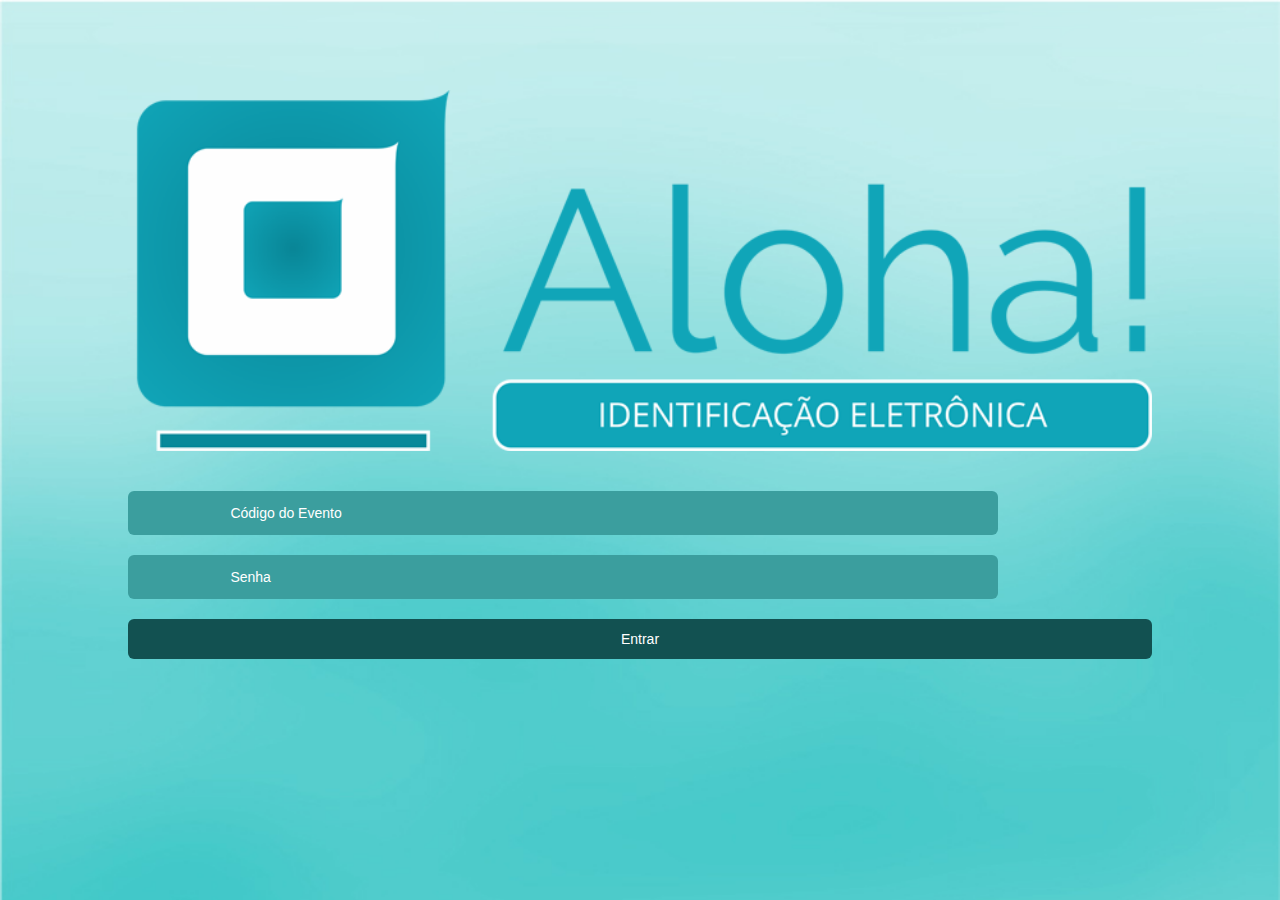
<file: www/index.html>
<!DOCTYPE html>
<html>
    <head>
        <meta http-equiv="Content-Type" content="text/html; charset=UTF-8" />
        <meta name="viewport" content="user-scalable=no, initial-scale=1.0, maximum-scale=1.0 minimal-ui"/>
        <meta name="apple-mobile-web-app-capable" content="yes"/>
        <meta name="apple-mobile-web-app-status-bar-style" content="black">
        <title>Aloha!</title>
        
        <link href="css/index.css" rel="stylesheet" type="text/css" />
        <link href="styles/framework.css" rel="stylesheet" type="text/css">
        <link href="styles/owl.theme.css" rel="stylesheet" type="text/css">
        <link href="styles/font-awesome.css" rel="stylesheet" type="text/css">
        <link href="styles/jquery-ui.css" rel="stylesheet" type="text/css">

        <script type="text/javascript" src="js/index.js"></script>
        <script type="text/javascript" charset="utf-8" src="cordova.js"></script>
        <script type="text/javascript" src="scripts/jquery.js"></script>   
        <script type="text/javascript" src="scripts/jquery-ui.min.js"></script>
        <script type="text/javascript" src="scripts/framework.plugins.js"></script>        
        <script type="text/javascript" src="barcodescanner.js"></script>
        <script type="text/javascript" src="scripts/custom.js"></script>
    </head>

<body onLoad="onDeviceReady()">

 <div id="deviceready" class="blink">
    <span class="event listening"></span>
    <span class="event received"></span>
 </div>

 <input type="hidden" id="pagina-atual" value="login"> <!--Página atual-->

    <div class="header">
        <div class="b_menu" >
            <a href="#" class="open-menu" style="color: #125151; margin-left: 10px; margin-top: 4px;"><i class="fa fa-navicon"></i></a>
        </div>
    </div>

    <div id="tudin" style="position: absolute; overflow-x: hidden!important; width: 100%; height: 100%; min-height: 100%; max-height: 100%;">

    <div class="snap-drawers">
        
        <div class="snap-drawer snap-drawer-left">            
            <div class="sidebar-divider">
                MENU
            </div>
            <ul class="sidebar-navigation"> 
                <li>
                <a class="menu_home" href="#"><i class="fa fa-barcode"></i>LEITOR</a>
                </li>
                <li>
                <a class="menu_busca" href="#"><i class="fa fa-search"></i>BUSCAR</a>
                </li>
                <li>
                <a class="radio" href="#"><i class="fa fa-user-plus"></i>INSERIR CONVIDADO</a>
                </li> 
                <li>
                <a class="noticias" href="#"><i class="fa fa-pie-chart"></i>RELATÓRIO</a>
                </li>
           
                <li>
                <a class="notificacoes" href="#"><i class="fa fa-gear"></i>CONFIGURAÇÕES</a>
                </li>

            </ul>                        

        </div>    
           
    </div>  
    
        <div id="content" class="snap-content bg-aloha">
 

        <div class="app" id="login">
          
            <div style="width:80%; margin:0 auto; margin-top:40px; margin-bottom:40px;">
                <img src="img/logo_app.png" width="100%">
            </div>            
            <div style="width:80%; margin:0 auto; margin-top:40px; margin-bottom:40px;">            
                
                  <div class="list">
                    <label class="item item-input">
                      <span class="input-label">Usuário</span>
                      <input type="text" placeholder="Código do Evento" id="usuario" name="usuario" tabindex="1" data-dependency="first">
                    </label>
                    <label class="item item-input">
                      <span class="input-label">Senha</span>
                      <input type="password"  placeholder="Senha" id="senha" name="senha" tabindex="2" data-dependency="second">
                    </label>

                    <label class="item">
                      <button class="button button-block button-positive" id="button_login"  rel="external"data-dependency="third" tabindex="3" type="button">Entrar</button> 
                    </label>


                  </div>
                 
            </div> 
        </div><!-- login -->

        <div class="app" id="home" style="display:none;">
            
            <div style="width:100%; margin:0 auto; margin-bottom:40px; text-align: center; padding-top: 10px; background-color: #3B9E9E; padding-bottom: 10px;">
                <h2 class="evento_nome_text"></h2>
            </div>
              

            <div style="width:80%; margin:0 auto; margin-top:30px; margin-bottom:40px;">
                  <a class="btn_iniciar_leitura" id="scan">INICIAR LEITURA</a>  
            </div>
            
            <ul id="lista_convidados"> 
            </ul>

        </div><!-- home -->


        <div class="app" id="busca" style="display:none;">
            
            <div style="width:100%; margin:0 auto; margin-bottom:40px; text-align: center; padding-top: 10px; background-color: #3B9E9E; padding-bottom: 10px;">
                <h2>Casamento Tigger e Juliana</h2>
            </div>
            
            <div style="width:80%; margin:0 auto; margin-top:30px; margin-bottom:40px;     text-align: center;">
                  
                  <input type="text" value="João da Silva" class="intext" />
                  <i style="font-size: 40px; margin-left: 10px; color: #0E9DAF;" class="fa fa-search"></i>
            </div>
            
            <ul id="lista_encontrados">
                
                <li>João da Silva</li>
                <li>João da Silva</li>
                <li>João da Silva</li>
                <li>João da Silva</li>
                <li>João da Silva</li>                                                                

            </ul>

        </div><!-- busca -->


     
   </div><!-- content  -->
  
 </div><!--tudin  -->
 
        
       <script type="text/javascript">
            app.initialize();
        </script>        

    </body>
</html>
</file>
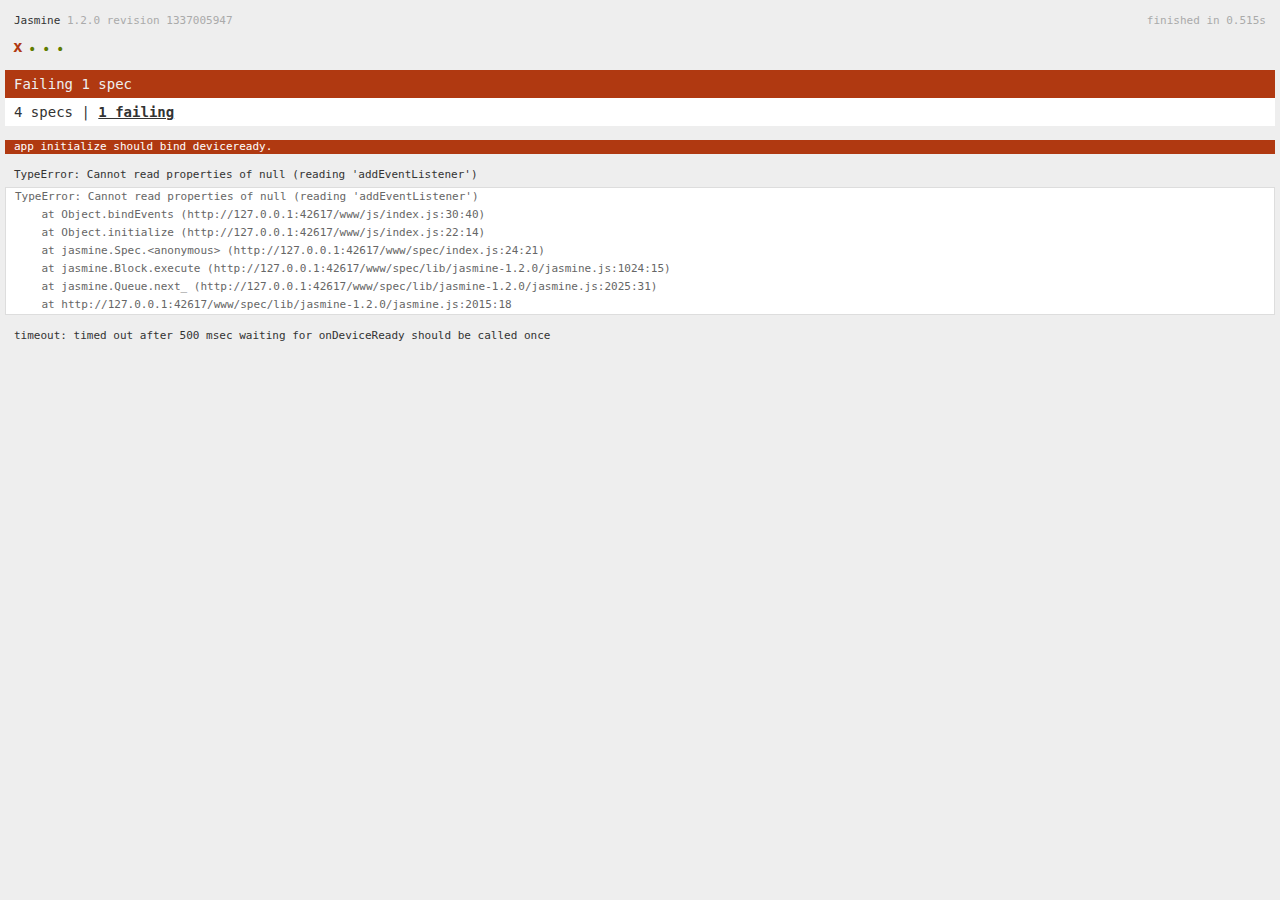
<file: www/spec.html>
<!DOCTYPE html>
<!--
    Licensed to the Apache Software Foundation (ASF) under one
    or more contributor license agreements.  See the NOTICE file
    distributed with this work for additional information
    regarding copyright ownership.  The ASF licenses this file
    to you under the Apache License, Version 2.0 (the
    "License"); you may not use this file except in compliance
    with the License.  You may obtain a copy of the License at

    http://www.apache.org/licenses/LICENSE-2.0

    Unless required by applicable law or agreed to in writing,
    software distributed under the License is distributed on an
    "AS IS" BASIS, WITHOUT WARRANTIES OR CONDITIONS OF ANY
     KIND, either express or implied.  See the License for the
    specific language governing permissions and limitations
    under the License.
-->
<html>
    <head>
        <title>Jasmine Spec Runner</title>

        <!-- jasmine source -->
        <link rel="shortcut icon" type="image/png" href="spec/lib/jasmine-1.2.0/jasmine_favicon.png">
        <link rel="stylesheet" type="text/css" href="spec/lib/jasmine-1.2.0/jasmine.css">
        <script type="text/javascript" src="spec/lib/jasmine-1.2.0/jasmine.js"></script>
        <script type="text/javascript" src="spec/lib/jasmine-1.2.0/jasmine-html.js"></script>

        <!-- include source files here... -->
        <script type="text/javascript" src="js/index.js"></script>

        <!-- include spec files here... -->
        <script type="text/javascript" src="spec/helper.js"></script>
        <script type="text/javascript" src="spec/index.js"></script>

        <script type="text/javascript">
            (function() {
                var jasmineEnv = jasmine.getEnv();
                jasmineEnv.updateInterval = 1000;

                var htmlReporter = new jasmine.HtmlReporter();

                jasmineEnv.addReporter(htmlReporter);

                jasmineEnv.specFilter = function(spec) {
                    return htmlReporter.specFilter(spec);
                };

                var currentWindowOnload = window.onload;

                window.onload = function() {
                    if (currentWindowOnload) {
                        currentWindowOnload();
                    }
                    execJasmine();
                };

                function execJasmine() {
                    jasmineEnv.execute();
                }
            })();
        </script>
    </head>
    <body>
        <div id="stage" style="display:none;"></div>
    </body>
</html>
</file>
<file: www/css/index.css>
body{font-family:arial; margin:0; background-image:url(../img/bg.jpg); background-repeat:no-repeat;     background-color: #61D0D1; -webkit-background-size: cover;   -moz-background-size: cover;  -o-background-size: cover;   background-size: cover;} 
.bg-aloha{  font-family:arial; margin:0; background-image:url(../img/bg.jpg); background-repeat:no-repeat;     background-color: #61D0D1; -webkit-background-size: cover;   -moz-background-size: cover;  -o-background-size: cover;   background-size: cover;} 
.item{display:block;width:100%; margin-bottom:20px;}
.item span{display:block; float:left; position:absolute; margin-top:14px; color:#fff; margin-left:10px; }
.item input[type=text]{height:44px;  border:0; padding-left:10%; width:85%; font-size:14px;font-size:14px; color:#fff; background-color:#3b9e9e; border-radius:6px;}
.item input[type=password]{height:44px; border:0; padding-left:10%;width:85%;font-size:14px; color:#fff; background-color:#3b9e9e; border-radius:6px;}

.
.title{background-color:#39F; font-weight:normal; text-align:center; margin:0; color:#fff; text-transform:uppercase; padding:10px; margin-bottom:20px;}

.button{  width:100%; border-radius:6px; display:block; background-color:#125151; color:#fff; font-size:14px; text-align:center; margin:0 auto; border:0; height:40px;}

#msgerror{border-radius: 5px;
    width: 95%;
    text-align: center;
    background-color: #DC1313;
    margin: 0 auto;
    height: 30px;
    padding-top: 10px;
    color: #fff; display:none;}
	
	
	#infop{font-weight:bold; padding:20px}


::-webkit-input-placeholder {
   color:#fff;
}

:-moz-placeholder {
   color:#fff;
}

::-moz-placeholder {
   color:#fff;
}

:-ms-input-placeholder {  
   color:#fff;
}


@media (max-width: 680px) {
.item input[type=text]{height:44px;  border:0; padding-left:25%; width: 100%; font-size:14px; color:#fff; background-color:#3b9e9e; border-radius:6px;}

.item input[type=password]{height:44px; border:0; padding-left:25%;width: 100%;color:#fff; background-color:#3b9e9e; border-radius:6px;}

.button{  width:100%; border-radius:6px; display:block; background-color:#125151; color:#fff; font-size:14px; text-align:center; margin:0 auto; border:0; height:44px; }
	
}

.btn_iniciar_leitura
{

    background-color: #125151;
    width: 50%;
    padding: 17px;
    text-align: center;
    display: block;
    border-radius: 10px;
    margin: 0 auto;
}

#lista_convidados{
  padding:0;
}

#lista_convidados li:nth-child(odd){
  background:#fff;
  color: #125151;
}

#lista_convidados li{

padding: 10px;
    font-size: 12pt;    list-style: none;padding-left: 40px;
}


.header {
    pointer-events: all;
    position: fixed;
    height: 50px;
    z-index: 999999;
    background-color: #C6EDEE !important;
    width: 100%;
    max-height: 100%;
    transform: translateY(0px);
    -webkit-transform: translateY(0px);
    transition: all 350ms ease-in-out;
    display:none;
    font-size: 30px;
    
}

 .sidebar-navigation li a i:first-child {
    position: absolute;
    height: 60px;
    width: 60px;
    line-height: 60px;
    text-align: center;
    left: 10px;
    font-size: 21px;
    color: #bcbdbd;
}

 .sidebar-divider {
    background-color: #FFF;
    height: 50px;
    font-size: 14px; 
    text-transform: uppercase;
 
    color: #636464;
    border-bottom: solid 1px rgba(255,255,255,0.1);
    border-top: solid 1px rgba(255,255,255,0.1);
    line-height: 50px;
    padding-left: 30px;
}


.sidebar-navigation li {
    position: relative;
    overflow: hidden;
    display: block;
    list-style: none;
    line-height: 60px;
    border-bottom: solid 1px rgba(255,255,255,0.05);
    margin-bottom: 0px;
}


.sidebar-navigation li a:hover {
    background-color: rgba(255,255,255,0.05);
}

.sidebar-navigation li a {
    padding-left: 70px;
    color: #FFFFFF;
 
    border-bottom: solid 1px rgba(0,0,0,0.2);
    transition: all 350ms ease;
}

.intext{    padding: 10px;
    width: 60%;
    /* float: left; */
    border-radius: 10px;
    background-color: #0E9DAF;
    color: #fff;
    font-size: 20px;
    margin: 0 auto;
    display: inline-block;
    position: relative;}


    .app{margin-top:50px;}
</file>
<file: www/styles/framework.css>
* {
	appearance:normal;
	-webkit-appearance: none;
	-moz-appearance: none;
	margin: 0;
	padding: 0;
	border: 0;
	font-size: 100%;
	vertical-align: baseline;
	outline: none;
	font-size-adjust: none;
	-webkit-text-size-adjust: none;
	-moz-text-size-adjust: none;
	-ms-text-size-adjust: none;
	-webkit-tap-highlight-color: rgba(0,0,0,0);
}

@font-face {
 font-family: 'GothamBlackRegular';
 src: url('../fonts/gotham-black-webfont.eot');
 src: url('../fonts/gotham-black-webfont.eot?#iefix') format('embedded-opentype'),  url('../fonts/gotham-black-webfont.woff') format('woff'),  url('../fonts/gotham-black-webfont.ttf') format('truetype'),  url('../fonts/gotham-black-webfont.svg#GothamBlackRegular') format('svg');
 font-weight: normal;
 font-style: normal;
}
@font-face {
 font-family: 'GothamBookRegular';
 src: url('../fonts/gotham-book-webfont.eot');
 src: url('../fonts/gotham-book-webfont.eot?#iefix') format('embedded-opentype'), url('../fonts/gotham-book-webfont.woff') format('woff'), url('../fonts/gotham-book-webfont.ttf') format('truetype'), url('../fonts/gotham-book-webfont.svg#GothamBookRegular') format('svg');
 font-weight: normal;
 font-style: normal;
}
@font-face {
 font-family: 'GothamMediumRegular';
 src: url('../fonts/gotham-medium-webfont.eot');
 src: url('../fonts/gotham-medium-webfont.eot?#iefix') format('embedded-opentype'), url('../fonts/gotham-medium-webfont.woff') format('woff'), url('../fonts/gotham-medium-webfont.ttf') format('truetype'), url('../fonts/gotham-medium-webfont.svg#GothamMediumRegular') format('svg');
 font-weight: normal;
 font-style: normal;
}
@font-face {
 font-family: 'GothamBoldRegular';
 src: url('../fonts/gotham-bold-webfont.eot');
 src: url('../fonts/gotham-bold-webfont.eot?#iefix') format('embedded-opentype'),  url('../fonts/gotham-bold-webfont.woff') format('woff'),  url('../fonts/gotham-bold-webfont.ttf') format('truetype'),  url('../fonts/gotham-bold-webfont.svg#GothamBoldRegular') format('svg');
 font-weight: normal;
 font-style: normal;
}



*:focus {
	outline: none;
}

*,*:after,*:before {	-webkit-box-sizing: border-box;	-moz-box-sizing: border-box;	box-sizing: border-box;	padding: 0;	margin: 0;}

body {
	margin: 0;
	padding: 0;
	overflow-x:hidden;
}

body::-webkit-scrollbar { 
    display: none; 
}

a:hover{
	text-decoration:none!important;
}

::selection {
	background-color:#CCC;
	color: #000;
}

div, a, p, img, blockquote, form, fieldset, textarea, input, label, iframe, code, pre {
	display: block;
	position:relative;
	overflow:hidden;
}

/*	2. Typography  */ 

p {
	line-height: 30px;
	margin-bottom: 30px;
	font-size:15px;
	letter-spacing:0px;
}

p > a {
	display: inline;
	text-decoration: none;
}

p > a:hover {
	text-decoration: underline;
}

p > span {
	display: inline;
}

span > a {
	display: inline;
}

a > span {
	display: inline;
}

a {
	text-decoration: none;
}

a:hover {
	text-decoration: none;
}

h1 > a, h2 > a, h3 > a, h4 > a, h5 > a, h6 > a {
	display: inline;
}

table {
	border-collapse: separate;
	border-spacing: 0;
	background-color: #f6f6f6;
	border-left: 1px solid #e9e9e9;
	border-top: 1px solid #e9e9e9;
	width: 100%;
	clear: both;
	margin-bottom: 27px;
}

thead {}

th {
	vertical-align: middle;
	border-bottom: 1px solid #e9e9e9;
	border-right: 1px solid #e9e9e9;
	font-weight: bold;
	color: #555;
	background-color: #f6f6f6;
}

tr {
	line-height: 18px;
}

td {
	border-right: 1px solid #e9e9e9;
	border-bottom: 1px solid #e9e9e9;
	text-align: center;
	color: #666;
	padding-top: 9px;
	padding-bottom: 9px;
	line-height: 18px;
	vertical-align: middle;
	background-color: #fdfdfd;
}

tr:hover > td {
	background: #fff;
}

ul {
	margin-bottom: 20px;
}

ol {
	margin-bottom: 30px;
}
li {
}

ol > li:last-child, ul > li:last-child {
    margin-bottom:0px;	
}

.background-turquoise{background-color:#1abc9c;}
.background-turquoise-dark{background-color:#16a085;}

.background-green{background-color:#2ecc71;}
.background-green-dark{background-color:#27ae60;}

.background-blue{background-color:#3498db;}
.background-blue-dark{background-color:#2980b9;}

.background-magenta{background-color:#9b59b6;}
.background-magenta-dark{background-color:#8e44ad;}

.background-yellow{background-color:#f1c40f;}
.background-yellow-dark{background-color:#f39c12;}

.background-orange{background-color:#e67e22;}
.background-orange-dark{background-color:#d35400;}

.background-red{background-color:#e74c3c;}
.background-red-dark{background-color:#c0392b;}

.background-gray{background-color:#95a5a6;}
.background-gray-dark{background-color:#7f8c8d;}

/*//////////////////////////////////////*/
/*Font Selection and General Font Colors*/
/*//////////////////////////////////////*/

body{
	font-family:'Roboto', sans-serif;
	-webkit-font-smoothing: antialiased;
	color:#666;
	font-size:12px;
}

.checkbox{
	color:#666;
}

h1{
	font-size:21px;
	margin-bottom:10px;
	font-weight:800;
	color:#212935;
	font-family: 'GothamMediumRegular';
}

h2{
	font-size:19px;
	margin-bottom:10px;
	font-weight:800;
	color:#212935;
}

h3{
	font-size:19px;
	margin-bottom:10px;
	font-weight:700;
	color:#212935
}

h4{
	font-size:15px;
	margin-bottom:10px;
	font-weight:800;
	color:#212935;
}

h5{
	color:#212935;
	font-size:13px;
	margin-bottom:5px;
	font-weight:800;
}

h1, h2, h3, h4, h5, h6{
	font-family: 'GothamMediumRegular';
	-webkit-font-smoothing: antialiased;
	color:#fff;	
	font-weight:normal;
}

a:hover{
	color:#CCC;
	transition:all 200ms ease;
}

a{
	color:#FFF;
	tramsition:all 200ms ease;
}

/*////////////////////////*/
/*Other Classes and Resets*/
/*////////////////////////*/

.overlay{
	pointer-events:none;
	position:absolute;
	width:100%;
	height:100%;
	z-index:9999;
}

.content{
	clear:both;
	margin-left:30px;
	margin-right:30px;
}

@media (min-width:768px){
	.content{
		margin-left:70px;
		margin-right:70px;	
	}
    
    .content-box-slider{
        margin-left:70px;
        margin-right:70px;
    }
}

.container{
	margin-bottom:30px;
}

.no-bottom{
	margin-bottom:0px;
	padding-bottom:0px;
}

.half-bottom{
	margin-bottom:15px;
}

.full-bottom{
	margin-bottom:20px!important;
}

.clear {
	clear: both;
	height: 0px;
	line-height: 0px;
}

.float-left{	 
	float:left;
	margin-right:10px;
}

.float-right{	
	float:right;
	margin-left:5px;
}

.right-text{	
	display:block; 
	text-align:right;
}

.left-text{	
	display:block;   
	text-align:left;
}

.center-text{	
	display:block; 
	text-align:center;
}

.uppercase{
	text-transform:uppercase;
}

.capitalize{
	text-transform:capitalize;
}

.regular-anchor{
	color:inherit!important;	
}

.responsive-image{
	width:100%;
	margin-bottom:20px;
}

.round-image{
	border-radius:500px;	
}

.responsive-video{
	display:block;
	width:100%;
	margin-bottom:30px;
}

@media (min-width:768px){
	.responsive-video{
		min-height:400px;	
	}
}

.decoration{ 
	height:1px;
	background-color:rgba(0,0,0,0.1);
	margin-bottom:30px;
	display:block;
	clear:both;
}

@media (max-width:767px){
	.center-if-mobile{
		text-align:center;
        display:block;
	}
	
	.left-if-mobile{
		text-align:left;
	}
	
	.right-if-mobile{
		text-align:right;
	}
}

@media (min-width:768px){
	.center-if-tablet{
		text-align:center;
	}
	
	.left-if-tablet{
		text-align:left;
	}
	
	.right-if-tablet{
		text-align:right;
	}
}

/*	3. Preloader  */ 

#preloader {
	position:fixed;
	z-index:2500;
	top:0;
	left:0;
	right:0;
	bottom:0;
	background-color:#FFF; 
	z-index:99999999; 
}

#status {
	position:fixed;
	z-index:99999999;
	width:250px;
	height:250px;
	position:absolute;
	left:50%; 
	top:50%; 
	background-image:url(../imagens/status.gif); 
	background-size:64px 64px;
	background-repeat:no-repeat;
	background-position:center;
	margin:-125px 0 0 -125px; 
}

#status p{
	top:60%;
}

#status em{
	font-size:10px!important;
	display:block;
	font-style:normal;
}

/*Typograhpy Features*/

.center-icon{
	width:70px;
	margin-left:auto;
	margin-right:auto;
	margin-bottom:30px;
}

.last-column{
	margin-right:0%!important;
}

.one-third{
	width:28%;
	float:left;
	margin-right:8%;	
}

.one-half{
	width:45%;
	float:left;
	margin-right:10%;
}

@media (max-width:760px){
	
.hide-if-mobile{
	display:none;
}

}

@media (min-width:760px) { 
	.one-third-responsive{
		width:30%;
		float:left;
		margin-right:5%;	
	}
	
	.one-half-responsive{
		width:46%;
		float:left;
		margin-right:8%;
	}
	
	.sidebar-left-big{
		width:70%;
		float:left;
		margin-right:5%	
	}
	
	.sidebar-right-small{
		width:25%;
		float:right;	
	}
		
	.sidebar-right-big{
		width:70%;
		float:right;	
	}
	
	.sidebar-left-small{
		width:25%;
		float:left;
		margin-right:5%;	
	}
	
	.hide-if-responsive{
		display:none;
	}

}

/*	4. Highlights  */ 

.text-highlight{
	color:#FFFFFF;
	padding:8px;
	margin-right:3px;	
}

.highlight-turqoise{	 background-color:#16a085;	}
.highlight-green{  	 	background-color:#27ae60;	}
.highlight-blue{   		 background-color:#2980b9;	}
.highlight-magenta{	  background-color:#8e44ad;	}
.highlight-dark{		 background-color:#2c3e50;	}
.highlight-yellow{	   background-color:#f1c40f;	}
.highlight-red{		  background-color:#c0392b;	}
.highlight-orange{	   background-color:#e67e22;	}

/*	5. Buttons  */ 

.full-button{
    display:block;
    width:100%;
    text-align:center;
}

.center-button{
	width:120px;
	margin-left:auto;
	margin-right:auto;	
	display:block!important;
	margin-top:10px;
	text-align:center;
}

.button{
	display:inline-block;
	padding:10px 20px;	
}

.button-3d{
	display:inline-block;
	padding:8px 20px;	
}

.button i{
	margin-right:10px;	
	font-size:12px;
	width:12px;
	text-align:center;
	margin-left:-5px;
}

.button:hover{
	color:#FFFFFF!important;
}


.button-3d:hover{
	color:#FFFFFF!important;
}

.tea-3d{				border-bottom:solid 4px #117562;}
.button-tea{			background-color:#16a085; color:#FFFFFF;}
.button-tea:hover{		background-color:#1abc9c;}

.green-3d{				border-bottom:solid 4px #1e8248;}
.button-green{			background-color:#27ae60; color:#FFFFFF;}
.button-green:hover{	background-color:#2ecc71;}

.blue-3d{				border-bottom:solid 4px #194e70;}
.button-blue{			background-color:#2980b9; color:#FFFFFF;}
.button-blue:hover{		background-color:#3498db;}

.magenta-3d{			border-bottom:solid 4px #602e75;}
.button-magenta{		background-color:#8e44ad; color:#FFFFFF;}
.button-magenta:hover{	background-color:#9b59b6;}

.dark-3d{				border-bottom:solid 4px #19232d;}
.button-dark{			background-color:#2c3e50; color:#FFFFFF;}
.button-dark:hover{		background-color:#34495e;}

.yellow-3d{				border-bottom:solid 4px #ba970b;}
.button-yellow{			background-color:#f1c40f; color:#1f1f1f;}
.button-yellow:hover{	background-color:#f39c12;}

.orange-3d{				border-bottom:solid 4px #9d3e00;}
.button-orange{			background-color:#d35400; color:#FFFFFF;}
.button-orange:hover{	background-color:#e67e22;}

.red-3d{				border-bottom:solid 4px #8a281e;}
.button-red{			background-color:#c0392b; color:#FFFFFF;}
.button-red:hover{		background-color:#e74c3c;}

.light-3d{				border-bottom:solid 4px #868a8c;}
.button-light{			background-color:#bdc3c7; color:#1f1f1f;}
.button-light:hover{	background-color:#ecf0f1;}

.grey-3d{				border-bottom:solid 4px #474d4e;}
.button-grey{			background-color:#7f8c8d; color:#FFFFFF;}
.button-grey:hover{		background-color:#95a5a6;}


/*	6. Code Highlight  */ 

.code{
	border:solid 1px #cacaca;
	font-size:12px;
	margin-bottom:30px;
}

.wline{
	font-size:11px;
	font-family:"Courier New", Courier, monospace!important;
	display:block;
	background-color:#FFFFFF;
	padding-left:10px;
	padding-right:10px;
	padding-top:8px;
	padding-bottom:8px;
}

.code > span:last-child{
	border-bottom:none;
}

.gline{
	font-size:11px;
	font-family:"Courier New", Courier, monospace!important;
	border-top:solid 1px rgba(0,0,0,0.1);
	border-bottom:solid 1px rgba(0,0,0,0.1);
	display:block;
	background-color:#f1f1f1;
	padding-left:10px;
	padding-right:10px;
	padding-top:8px;
	padding-bottom:8px;
}	


/*	7. Lists  */ 


.number-list {}
.number-list li{
	line-height:26px;	
	list-style:decimal;
	overflow:visible!important;
	margin-left:0px;
	list-style:decimal;
	margin-left:20px;
	padding-left:0px;
}

.normal-list li{
	line-height:26px;	
	padding-left:5px;
}

.icon-list li{
	list-style:none;
	padding-left:30px;	
	background-repeat:no-repeat;
	background-size:18px 18px;
	background-position:0px 5px;
	margin-bottom:10px;
	line-height:26px;
}

.font-icon-list li{
	list-style:none;
	padding-left:0px;	
	color:#666666;
	line-height:26px;
}

.font-icon-list li a{
	color:#666666;	
}

.icon-list li a{
	color:#666666;	
}

.font-icon-list i{
	margin-right:10px;	
	width:12px;
}

.address-list{
	background-image:url(../imagens/lists/address_48.png);
}

.block-list{
	background-image:url(../imagens/lists/block_48.png);
}

.bookmark-list{
	background-image:url(../imagens/lists/bookmark_48.png);
}

.briefcase-list{
	background-image:url(../imagens/lists/briefcase_48.png);
}

.bubble-list{
	background-image:url(../imagens/lists/bubble_48.png);
}

.buy-list{
	background-image:url(../imagens/lists/buy_48.png);
}

.calendar-list{
	background-image:url(../imagens/lists/calendar_48.png);
}

.clipboard-list{
	background-image:url(../imagens/lists/clipboard_48.png);
}

.clock-list{
	background-image:url(../imagens/lists/clock_48.png);
}

.delete-list{
	background-image:url(../imagens/lists/delete_48.png);
}

.diagram-list{
	background-image:url(../imagens/lists/diagram_48.png);
}

.document-list{
	background-image:url(../imagens/lists/document_48.png);
}

.down-list{
	background-image:url(../imagens/lists/down_48.png);
}

.flag-list{
	background-image:url(../imagens/lists/flag_48.png);
}

.folder-list{
	background-image:url(../imagens/lists/folder_48.png);
}

.gear-list{
	background-image:url(../imagens/lists/gear_48.png);
}

.globe-list{
	background-image:url(../imagens/lists/globe_48.png);
}

.heart-list{
	background-image:url(../imagens/lists/heart_48.png);
}

.help-list{
	background-image:url(../imagens/lists/help_48.png);
}

.home-list{
	background-image:url(../imagens/lists/home_48.png);
}

.info-list{
	background-image:url(../imagens/lists/info_48.png);
}

.key-list{
	background-image:url(../imagens/lists/key_48.png);
}

.label-list{
	background-image:url(../imagens/lists/label_48.png);
}

.left-list{
	background-image:url(../imagens/lists/left_48.png);
}

.letter-list{
	background-image:url(../imagens/lists/letter_48.png);
}

.monitor-list{
	background-image:url(../imagens/lists/monitor_48.png);
}

.pencil-list{
	background-image:url(../imagens/lists/pencil_48.png);
}

.plus-list{
	background-image:url(../imagens/lists/plus_48.png);
}

.present-list{
	background-image:url(../imagens/lists/present_48.png);
}

.print-list{
	background-image:url(../imagens/lists/print_48.png);
}

.right-list{
	background-image:url(../imagens/lists/right_48.png);
}

.save-list{
	background-image:url(../imagens/lists/save_48.png);
}

.search-list{
	background-image:url(../imagens/lists/search_48.png);
}

.shield-list{
	background-image:url(../imagens/lists/shield_48.png);
}

.statistics-list{
	background-image:url(../imagens/lists/statistics_48.png);
}

.stop-list{
	background-image:url(../imagens/lists/stop_48.png);
}

.tick-list{
	background-image:url(../imagens/lists/tick_48.png);
}

.trash-list{
	background-image:url(../imagens/lists/trash_48.png);
}

.up-list{
	background-image:url(../imagens/lists/up_48.png);
}

.user-list{
	background-image:url(../imagens/lists/user_48.png);
}

.wallet-list{
	background-image:url(../imagens/lists/wallet_48.png);
}
	
.warning-list{
	background-image:url(../imagens/lists/warning_48.png);
}

/*	8. Table  */ 


.table{
	width:100%;
	margin-bottom:35px;
}

.table-title{
	font-family:'Dosis', sans-serif;
	font-size:12px;
}

.table-sub-title{
	font-family:'Dosis', sans-serif;
	font-weight:bold;
	font-size:12px;
}

.price{
	font-size:12px;
}

.small-price{
	position:absolute;
	margin-left:0px;
	font-size:10px;
	margin-top:-3px!important;
}

table {
	font-size:12px;
	text-shadow: 1px 1px 0px #fff;
	background:#eaebec;
	border:#ccc 1px solid;
	margin-bottom:25px;
}

table th {
	padding:21px 25px 22px 25px;
	border-bottom:1px solid #e0e0e0;
}

table th:first-child{
	text-align: center;
	padding-left:20px;
}

table tr{
	text-align: center;
	padding-left:20px;
}

table tr td:first-child{
	text-align: left;
	padding-left:20px;
	border-left: 0;
}

table tr td {
	padding:14px;
	border-top: 1px solid #ffffff;
	border-bottom:1px solid #e0e0e0;
	border-left: 0px solid #e0e0e0;
}

table tr.even td{
	background: #efefef;
}

table tr:last-child td{
	border-bottom:0;
}

table tr:hover td{
	background: #f8f8f8;
}

.table-heading{
	padding-top:10px;
	padding-bottom:15px;
}

.table-text{
	color:#6f6f6f;
}

/*	9. Speach Bubbles  */ 


.green-bubble{
	background-color:#33c922!important;
	color:#FFFFFF!important;
	border:none!important;
}

.blue-bubble{
	background-color:#0b84fe!important;
	color:#FFFFFF!important;
	border:none!important;
}

.speach-left{
	float:left;
	display:inline;
	text-align:left;
	max-width:75%;
	font-size:12px;
	padding-left:10px;
	padding-right:10px;
	padding-top:5px;
	padding-bottom:5px;
	border-radius:10px;
	background-color:#FFFFFF;	
	border:solid 1px #cacaca;
}

.speach-left-title{
	display:block;
	width:100%;
	font-size:10px;
	font-style:normal;
	padding-left:5px;
	color:#000000;	
	text-shadow:0px 1px 0px #FFFFFF;
}

.speach-right{
	float:right;
	text-align:right;
	text-align:left;
	max-width:75%;
	font-size:12px;
	padding-left:10px;
	padding-right:10px;
	padding-top:5px;
	padding-bottom:5px;
	border-radius:10px;
	background-color:#FFFFFF;	
	border:solid 1px #cacaca;
}

.speach-right-title{
	text-align:right;
	display:block;
	font-size:10px;
	font-style:normal;
	padding-right:5px;
	color:#000000;	
	text-shadow:0px 1px 0px #FFFFFF;
}


/*	10. Quote Styles  */ 

.quote-style-one{
	margin-bottom:30px;
}

.quote-style-one img{
	float:left;
	width:25%;
}

.quote-style-one em{
	font-style:normal;
	float:left;
	width:70%;
	padding-left:4%;
}

.quote-style-one strong{
	font-style:italic;
	float:left;
	width:70%;
	padding-left:4%;
	padding-top:2%;
}

.quote-style-two{
	margin-bottom:30px;
}

.quote-style-two em{
	text-align:left;
	font-style:normal;
	display:block;
}

.quote-style-two strong{
	text-align:left;
	font-style:italic;	
	display:block;
}

.quote-style-three{
	margin-bottom:30px;
}

.quote-style-three em{
	text-align:right;
	font-style:normal;
	display:block;
}

.quote-style-three strong{
	text-align:right;
	font-style:italic;	
	display:block;
}

.quote-style-four em{
	text-align:center;
	font-style:normal;
	display:block;
}

.quote-style-four strong{
	text-align:center;
	font-style:italic;
	display:block;
}

.quote-style-four img{
	width:70px;
	margin-left:auto;
	margin-right:auto;
	padding-bottom:20px;
}


/*	11. Radio and Checkboxe */ 

.checkbox-one{
	background-image:url(../imagens/ui/checkbox1.png);
	background-size:16px 18px;
	background-repeat:no-repeat;
	padding-left:30px;
	background-position:0px 1px;
	margin-bottom:10px;
}

.checkbox-one-checked{
	background-image:url(../imagens/ui/checkbox1c.png);
}

.checkbox-two{
	background-image:url(../imagens/ui/checkbox2.png);
	background-size:16px 18px;
	background-repeat:no-repeat;
	padding-left:30px;
	background-position:0px 1px;
	margin-bottom:10px;
}

.checkbox-two-checked{
	background-image:url(../imagens/ui/checkbox2c.png);
}

.checkbox-three{
	background-image:url(../imagens/ui/checkbox3.png);
	background-size:16px 16px;
	background-repeat:no-repeat;
	padding-left:30px;
	background-position:0px 2px;
	margin-bottom:10px;
}

.checkbox-three-checked{
	background-image:url(../imagens/ui/checkbox3c.png);
}

.radio-one{
	background-image:url(../imagens/ui/radio1.png);
	background-size:16px 18px;
	background-repeat:no-repeat;
	padding-left:30px;
	background-position:0px 1px;
	margin-bottom:10px;
}

.radio-one-checked{
	background-image:url(../imagens/ui/radio1c.png);
}

.radio-two{
	background-image:url(../imagens/ui/radio2.png);
	background-size:16px 18px;
	background-repeat:no-repeat;
	padding-left:30px;
	background-position:0px 1px;
	margin-bottom:10px;
}

.radio-two-checked{
	background-image:url(../imagens/ui/radio2c.png);
}

/*	12. Charts */ 

.chart div{
	overflow:hidden!important;
}

.chart strong{
	font-size:13px;
	text-align:left;
	font-weight:600;
	font-family:'Source Sans Pro', sans-serif;
	padding-left:5px;
}

.chart em{
	font-size:13px;
	text-align:right;
	font-style:normal;
	display:block;
	margin-bottom:10px;
	margin-top:-20px;
	font-weight:300;
	font-family:'Source Sans Pro', sans-serif;
	padding-right:5px;
}

.chart-background{
	background-color:#CCC;
	width:100%;
	display:block;
	height:22px;
	margin-bottom:20px;
	margin-top:-5px;
}

.red-chart{
	background-color:#c0392b;
	margin:3px;
	height:16px;
	opacity:0.9;
}

.green-chart{
	background-color:#27ae60;
	margin:3px;
	height:16px;
	opacity:0.9;
}

.yellow-chart{
	background-color:#f39c12;
	margin:3px;
	height:16px;
	opacity:0.9;
}

.magenta-chart{
	background-color:#8e44ad;
	margin:3px;
	height:16px;
	opacity:0.9;
}

.blue-chart{
	background-color:#2980b9;
	margin:3px;
	height:16px;
	opacity:0.9;
}

.chart-round div{
	border-radius:20px;
}

.p100{width:100%;}
.p90{width:90%;}
.p80{width:80%;}
.p70{width:70%;}
.p60{width:60%;}
.p50{width:50%;}
.p40{width:40%;}
.p30{width:30%;}
.p20{width:20%;}
.p10{width:10%;}
.p0{width:0%;}


/*	13. Notifications */ 

.red-notification{
	background-color:#c0392b!important;
	color:#FFFFFF;	
}

.green-notification{
	background-color:#27ae60!important;
	color:#FFFFFF;	
}

.yellow-notification{
	background-color:#f39c12!important;
	color:#FFFFFF;	
}

.blue-notification{
	background-color:#2980b9!important;
	color:#FFFFFF;	
}

.big-notification{
	margin-bottom:30px;
	padding:8px;
}

.big-notification h3{
	font-family:'Dosis', sans-serif;
	font-weight:400;
	color:#FFFFFF;
	margin-bottom:5px;
	margin:10px;
	padding-bottom:10px;
	padding-top:5px;
	border-bottom:solid 1px rgba(255,255,255,0.2);
}

.big-notification h4{
	font-family:'Dosis', sans-serif;
	font-weight:400;
	color:#FFFFFF;
	margin-bottom:5px;
	margin:10px;
	padding-bottom:10px;
	padding-top:0px;
	border-bottom:solid 1px rgba(255,255,255,0.2);
}


.close-big-notification{
	font-size:14px;
	color:#FFFFFF;
	float:right;
	margin-top:-43px;
	margin-right:10px;
	width:20px;
	height:20px;
	text-align:center;
}

.close-big-notification:hover{color:#FFFFFF;}

.big-notification p{
	padding:10px;	
	padding-top:0px;
	margin-bottom:0px;
}

.static-notification-red{
	overflow:hidden;
	background-color:#c0392b;
	color:#FFFFFF;
	margin-bottom:30px;
}

.static-notification-red p{
	font-size:11px;
	margin-top:10px;
	margin-bottom:10px;
	font-weight:500;
}

.static-notification-green{
	overflow:hidden;
	background-color:#27ae60;
	color:#FFFFFF;
	margin-bottom:30px;
}

.static-notification-green p{
	font-size:11px;
	margin-top:10px;
	margin-bottom:10px;
	font-weight:500;
}

.static-notification-yellow{
	overflow:hidden;
	background-color:#f39c12;
	color:#FFFFFF;
	margin-bottom:30px;
}

.static-notification-yellow p{
	font-size:11px;
	margin-top:10px;
	margin-bottom:10px;
	font-weight:500;
}

.static-notification-blue{
	overflow:hidden;
	background-color:#2980b9;
	color:#FFFFFF;
	margin-bottom:30px;
}

.static-notification-blue p{
	font-size:11px;
	margin-top:10px;
	margin-bottom:10px;
	font-weight:500;
}

/*Top Notifications*/

.notification-top{
	height:0px;
	width:100%;
	transition:all 400ms ease;
}

.show-notification-top{
	height:100px!important;
	transition:all 400ms ease;
	transition-delay:1s;
}

.notification-top a{
	color:#FFFFFF;
	border-bottom:solid 1px rgba(255,255,255,0.3);
	padding-bottom:2px;	
}

.hide-top-notification{
	font-size:10px;
	width:30px;
	height:30px;
	position:absolute;
	right:34px;
	top:17px;
	color:#FFFFFF;
	text-align:center;
	background-color:rgba(0,0,0,0.1);
	border-radius:30px;
	line-height:31px;
	border:none!important;
	transition:all 200ms ease;	
}

.hide-top-notification:hover{
	background-color:rgba(0,0,0,0.3);
	transition:all 200ms ease;	
}

.goto-top-notification{
	font-size:10px;
	width:30px;
	height:30px;
	position:absolute;
	right:80px;
	top:17px;
	color:#FFFFFF;
	text-align:center;
	background-color:rgba(0,0,0,0.1);
	border-radius:30px;
	line-height:30px;
	border:none!important;
	transition:all 200ms ease;	
}

.goto-top-notification:hover{
	background-color:rgba(0,0,0,0.3);
	transition:all 200ms ease;	
}

.notification-top h3{
	margin-left:30px;
	margin-top:23px;
	margin-bottom:12px;
	color:#FFFFFF;1
}

.notification-top p{
	font-size:12px;
	margin-left:30px;
	padding-right:30px;
	line-height:24px;
	opacity:0.8;
}


/*	14. Tabs */ 

.tabs div{
	overflow:hidden!important;
}

.tabs a{
	color:#343434;
	text-transform:uppercase;
}

.tab-content{
	overflow:hidden;
	display:none;
}

.tab-content img{
	margin-top:8px;	
}

.tab-content p{
	margin-bottom:0px;
}

.tab-content-1{
	display:block;
}

.tab-active{
	background-color:#bee7cf!important;
}

.actve-green{
	background-color:#67c68f!important;
}

.tab-but{
	font-size:13px;
	float:left;
	background-color:#f9f9f9;
	margin-right:2px;
	margin-bottom:2px;
	padding-left:10px;
	padding-right:10px;
	padding-top:5px;
	padding-bottom:5px;
}

.tab-content{
	background-color:#eeeeee;
	padding-left:10px;
	padding-right:10px;
	padding-top:10px;
	padding-bottom:10px;
}

/*	15. Toggles  */ 

.toggle-content{
	display:none;
	padding-top:0px;
}

.toggle-content p{
	border-top:solid 1px rgba(0,0,0,0.05);
	margin-bottom:0px;
	padding-top:10px;
	padding:15px;
}

.toggle-1, .toggle-2, .toggle-3{
	background-color:#eeeeee;   
}

.toggle-3{


}

.deploy-toggle-1{
	padding:15px;
	padding-left:50px;
	font-size:13px;
	color:#343434;
	text-transform:uppercase;
	background-image:url(../imagens/ui/plus.png);
	background-repeat:no-repeat;
	background-size:12px 12px;
	background-position:15px 19px;
}

.toggle-1-active{
	background-image:url(../imagens/ui/minus.png);
}

.deploy-toggle-2{
	padding:15px;
	padding-left:50px;
	font-size:13px;
	color:#343434;
	text-transform:uppercase;
	background-image:url(../imagens/lists/plus_48.png);
	background-repeat:no-repeat;
	background-size:14px 14px;
	background-position:15px 18px;
}

.toggle-2-active{
	background-image:url(../imagens/lists/delete_48.png);
}

.deploy-toggle-3{
	padding:15px;
	font-size:13px;
	color:#343434;
	text-transform:uppercase;
}

.deploy-toggle-3 em{
	background-color:#c0392b;
	position:absolute;
	transition: 0.1s ease-out;
	right:15px;
	width:50px;
	height:20px;
	border-radius:30px;
}

.deploy-toggle-3 em strong{
	top:2px;
	left:2px;
	height:16px;
	width:16px;
	border-radius:19px;
	background-color:#f6f6f6;
	position:absolute;
	z-index:999;
}

.toggle-3-active-background{
	background-color:#27ae60!important;
}

.toggle-3-active-ball{
	transition: 0.01s ease-out;
	left:32px!important;
}

/*	16. Submenu  */ 

.submenu-navigation a{
	color:#343434;
}

.submenu-navigation{
	background-color:#eeeeee;
}

.submenu-nav-deploy{
	font-size:13px;
	padding:15px;
	padding-left:40px;
	text-transform:uppercase;
	background-image:url(../imagens/ui/arrow-down.png);
	background-repeat:no-repeat;
	background-size:8px 5px;
	background-position:15px 23px;
}

.submenu-nav-deploy-active{
	background-image:url(../imagens/ui/arrow-up.png);
}

.submenu-nav-items{
	display:none;
}

.submenu-nav-items a:first-child{
	border-top:solid 1px rgba(0,0,0,0.1);
}

.submenu-nav-items a{
	padding-left:20px;
	padding-top:10px;
	padding-bottom:10px;
	border-bottom:solid 1px rgba(0,0,0,0.1);
}

.submenu-nav-items a:last-child{
	padding-bottom:10px;
}

.sliding-door{
	overflow:hidden;
	background-color:#FFFFFF;
	border:solid 1px #cacaca;
	height:40px;
	line-height:39px;
}

.sliding-door-bottom{
	border:solid 1px rgba(0,0,0,0.05);
}

.sliding-door-clear{
	height:20px;
	display:block;
	width:100%;
}

.sliding-door-top{
	position:absolute;
	background-color:#FFFFFF;
	display:block;
	width:101%;
	height:inherit;
	line-height:inherit;
	padding-top:3px;
	z-index:10;
	font-size:12px;
	padding-top:0px;
	padding-left:0px;
	padding-right:15px;
	padding-bottom:0px;
	border-left:solid 1px #cacaca;
	margin-left:-1px;
}

.sliding-door-top a{
	color:#333;
	text-transform:uppercase;
	background-position:0 13px;
}

.sliding-door-bottom{
	position:absolute;
	background-color:#fefefe;
	display:block;
	width:100%;
	height:inherit;
	line-height:inherit;
	padding-top:3px;
	font-size:12px;
	padding-left:0px;
	padding-right:20px;
	padding-top:0px;
	padding-bottom:0px;
}

.sliding-door-bottom a{
	color:#333;
	width:98%;
}

.sliding-door-bottom a strong{
	padding-right:10px;
	font-weight:normal;
	text-transform:uppercase;
}

.sliding-door-bottom a em{
	background-image:url(../imagens/ui/minus.png);
	background-size:12px 12px;
	background-repeat:no-repeat;
	background-position:13px 13px;
	margin-right:20px;
	display:inline-block;
	float:left;
	width:40px;
	height:40px;
}


.sliding-door-top a em{
	background-image:url(../imagens/ui/plus.png);
	background-size:12px 12px;
	background-repeat:no-repeat;
	background-position:13px 13px;
	margin-right:20px;
	display:inline-block;
	float:left;
	width:40px;
	height:40px;
}

/*	17. Contact Form  */ 

.contactField{
	background-color:rgba(255,255,255,0.4);
	font-size:12px;
	color:#666;
	border:solid 1px #cacaca;
}


.contactField:focus{
    border:solid 1px #27ae60;
}

.contactTextarea{
	background-color:rgba(255,255,255,0.4);
	font-size:12px;
	border:solid 1px #cacaca;
	color: #666;
}

.contactTextarea:focus{
    border:solid 1px #27ae60;
}

.contactSubmitButton{
	line-height:19px!important;
	display:block!important;
	height:36px!important;
	margin-right:4px;
	width:100%;
}

.contact-form{
	margin-bottom:20px;
}

.contactNameField{
	padding-bottom:5px;	
	font-size:12px;
}

.contactNameField span{
	float:right;
	opacity:0.2;
}

.contactEmailField{
	padding-bottom:5px;
	font-size:12px;
}

.contactEmailField span{
	float:right;
	opacity:0.2;
}

.contactMessageTextarea{
	padding-bottom:5px;
	font-size:12px;
}

.contactMessageTextarea span{
	float:right;
	opacity:0.2;
}


/*Field Styles*/
.formFieldWrap{
	margin-top:-5px;	
}

#contactNameField{
	text-transform:capitalize;
}

.contactField{
	min-width:100%;	
	display:block;
	box-sizing:border-box;
}

.contactTextarea{
	min-width:100%;
	display:block;
	box-sizing:border-box;
}

.buttonWrap{
	line-height:20px;
	padding-bottom:24px;
	min-width:43%;
	display:inline-block;
}

.formSubmitButtonErrorsWrap a{
	width:25%;
	text-align:center;
	padding:8px 10px!important;
}


.formValidationError .red-notification p{
	background-image:none!important;
	display:block!important;
	padding-left:0px!important;
	text-align:center!important;
}

.contactField{
	height:40px;
	padding-left:10px;
	padding-right:10px;
	margin-bottom:10px;
}

.contactTextarea{
	margin-bottom: 20px;
	padding-left: 12px;
	padding-right: 12px;
	padding-top: 9px;
	padding-bottom: 9px;
	line-height: 18px;
	height: 80px;
}

/*Contact Bottom Icons*/
/*Contact Icons*/

@media (min-width:768px){
	.contact-information{
		padding-left:20px;	
	}
}

.contact-call{
	color:#666;
	height:25px;
	display:block;
}

.contact-call i{
	width:12px;
	diplay:block;
	margin-right:20px;	
}

.contact-text{
	color:#666;
	height:25px;
	display:block;
}

.contact-text i{
	width:12px;
	diplay:block;
	margin-right:20px;	
}

.contact-mail{
	color:#666;
	height:25px;
	display:block;
}

.contact-mail i{
	width:12px;
	diplay:block;
	margin-right:20px;	
}

.contact-facebook{
	color:#666;
	height:25px;
	display:block;
}

.contact-facebook i{
	width:12px;
	diplay:block;
	margin-right:20px;	
}

.contact-twitter{
	color:#666;
	height:25px;
	display:block;
}

.contact-twitter i{
	width:12px;
	diplay:block;
	margin-right:20px;	
}

/*Maps*/

.maps-container{
	display:block!important;
	padding-bottom:0px;	
	box-sizing:border-box;
	max-height:150px;
	overflow:hidden;
	margin-bottom:30px;
}

.maps{
	display:block!important;
	width:100%;
	overflow:hidden;
}

/*	18. Detector  */ 

.detected-wrapper img{
	width:70px;
	height:70px;
	margin-left:auto;
	margin-right:auto;
}

.detected-wrapper h4{
	text-align:center;
	margin-top:10px;
	margin-bottom:0px;	
}

.detected-wrapper em{
	font-size:11px;
	color:#e34e47;
	display:block;
	text-align:center;	
	font-style:normal;
	margin-bottom:10px;
}

.detected-wrapper p{
	width:90%;
	text-align:center;
	margin-left:auto;
	margin-right:auto;	
}

/*	19. Sharebox  */ 

.sharebox-wrapper{
	position:fixed;
	background-color:rgba(0,0,0,0.8);
	width:100%;
	height:100%;
	z-index:99999;
	display:none;
}

.sharebox{
	position:fixed;
	display:block;
	width:280px;
	height:300px;
	top:50%;
	margin-top:-140px;
	left:50%;
	margin-left:-140px;	
	background-color:rgba(255,255,255,0.9);	
	z-index:999999;
	border-radius:5px;
}

.sharebox h3{
	padding-top:30px;
	padding-bottom:0px;
	padding-left:30px;
	padding-right:30px;	
}

.sharebox p{
	padding-left:30px;
	padding-right:30px;	
}

.sharebox a{
	float:left;
	width:40px;
	height:40px;
	color:#FFFFFF;
	text-align:center;
	line-height:40px;
	border-radius:5px;
	font-size:14px;	
}

.share-icons{
	width:250px;
	margin-left:auto;
	margin-right:auto;
}

.sharebox .facebook{
	margin-left:5px;
	margin-right:5px;
	background-color:#3B5998;
}

.sharebox .twitter{
	margin-left:5px;
	margin-right:5px;
	background-color:#4099FF;	
}

.sharebox .google{
	margin-left:5px;
	margin-right:5px;
	background-color:#d34836;	
}

.sharebox .message{
	margin-left:5px;
	margin-right:5px;
	background-color:#2ecc71;
}

.sharebox .mail{
	margin-left:5px;
	margin-right:5px;
	background-color:#3498db;	
}

.sharebox .close-sharebox{
	width:100%;
	height:50px;
	color:#1f1f1f;	
	font-size:12px;
	line-height:48px;
	margin-top:-30px;
}


/*	20. Profile */ 

.profile-header-contents{
	position:relative;
	z-index:10;	
}

.profile-header {
	background-image:url(../imagens/pictures/5.jpg);
	background-repeat:repeat;	
}

.profile-header-logo{
	width:120px;
	height:120px;
	border-radius:100px;
	margin-top:30px;
	margin-bottom:30px;
	margin-left:auto;
	margin-right:auto;
	border:solid 2px #ffffff;	
}

.profile-header-background{
	background-image:url(../imagens/pictures/5w.jpg);
	background-repeat:repeat;	
	position:absolute;
	left:0px;
	right:0px;
	top:0px;
}

.profile-header-overlay{
	background-color:rgba(0,0,0,0.7);
	position:absolute;
	z-index:5;
	top:0px;
	left:0px;
	right:0px;
	bottom:0px;
	height:100%;
}

.profile-header-icon-one{
	position:absolute;
	height:45px;
	width:45px;
	border-radius:45px;
	top:70px;
	left:30px;
	background-color:rgba(255,255,255,0.1);
	line-height:45px;
	font-size:14px;
	text-align:center;
	color:rgba(255,255,255,0.7);
}

.profile-header-icon-two{
	position:absolute;
	height:45px;
	width:45px;
	border-radius:45px;
	top:70px;
	right:30px;
	background-color:rgba(255,255,255,0.1);
	line-height:45px;
	font-size:14px;
	text-align:center;
	color:rgba(255,255,255,0.7);	
}

.profile-header-heading{
	text-align:center;
	font-weight:400;
	color:#FFFFFF;	
	font-size:22px;
}

.profile-header-subheading{
	text-align:center;
	display:block;
	color:rgba(255,255,255,0.6);
	margin-top:-5px;
	font-style:normal;	
	margin-bottom:40px;
	font-size:12px;
}

.profile-header-socials a{
	width:33%;
	float:left;
	text-align:center;
	color:rgba(255,255,255,0.8);	
	font-size:12px;
	margin-bottom:30px;
}

.profile-header-socials a .fa-facebook{background-color:rgba(59, 89, 152, 0.5)!important;}
.profile-header-socials a .fa-twitter{background-color:rgba(64, 153, 255, 0.5)!important;}
.profile-header-socials a .fa-google-plus{background-color:rgba(211, 72, 54, 0.5)!important;}


.profile-header-socials a i{
	width:45px;
	height:45px;
	margin-left:auto;
	margin-right:auto;
	background-color:rgba(255,255,255,0.1);
	border-radius:45px;
	line-height:47px;
	display:block;
	text-align:center;
	color:rgba(255,255,255,0.7);	
	font-size:16px;	
	margin-bottom:10px;
}

.profile-header-contents a{
	transition:all 200ms ease;	
}

.profile-header-contents a:hover{
	color:rgba(255,255,255,1);
	transition:all 200ms ease;
}

.profile-header-contents a i{
	transition:all 200ms ease;	
}

.profile-header-contents a i:hover{
	color:rgba(255,255,255,1);
	transition:all 200ms ease;
}

/*	21. Portfolio */ 

.adaptive-style{
	margin-bottom:20px;	
}

.adaptive-style h4{
	width:100px;
	float:left;	
}

.adaptive-style a{
	float:right;	
	font-size:14px;
	color:#1f1f1f;
	margin-left:8px;
	margin-right:8px;
	transition:all 200ms ease;
}

.active-adaptive-style{
	color:#e74c3c!important;
	transition:all 200ms ease;
}

.adaptive-one .adaptive-item{
	width:100%;	
	transition:all 200ms ease;
	float:none;
}

.adaptive-two .adaptive-item{
	height:auto;
	width:44%;
	margin-left:3%;
	margin-right:3%;	
	transition:all 200ms ease;
	float:left;
}

.adaptive-two{
	margin-left:-2%;
	width:105%;	
}

.adaptive-three .adaptive-item{
	width:27%;
	margin-left:3%;
	margin-right:3%;	
	transition:all 200ms ease;
	float:left;
}

.adaptive-three{
	width:105%;
	margin-left:-2%;	
}

/*Portfolios*/

.portfolio-one-title{
	margin-bottom:10px;	
}

.portfolio-one-text .title{
	font-weight:500;
	margin-top:20px;
	margin-bottom:0px;	
}

.portfolio-one-text .subtitle{
	font-style:normal;	
	font-size:11px;
	opacity:0.8;
}

.portfolio-one-detail{
	opacity:0.6;
	color:#666666;
	display:inline-block;
	padding-right:10px;
	padding-left:10px;
	margin-bottom:5px;
	margin-top:0px;
	font-size:11px;	
}

.portfolio-one-links a{
	color:#666666;
	opacity:0.6;
}

.portfolio-one-links a:first-child{
	float:left;
	font-size:12px;	
}

.portfolio-one-links a:first-child i{
	padding-right:10px;	
}

.portfolio-one-links a:last-child{
	float:right;
	font-size:12px;	
}

.portfolio-one-details a{
	opacity:0.5;
	color:#666666;
	display:inline-block;
	padding-right:10px;
	padding-left:10px;
	margin-bottom:5px;
	margin-top:10px;
	font-size:11px;
}

.portfolio-one-details a:first-child{
	padding-left:0px!important;	
}

.portfolio-one-details a:nth-child(2){
	border-left:solid 1px #cacaca;
	border-right:solid 1px #cacaca;	
}

.portfolio-one-links a:last-child i{
	padding-left:10px;	
}

.portfolio-one-image a{
	position:absolute;
	width:100%;
	height:100%;
	background-color:rgba(0,0,0,0.6);	
	z-index:999;
	color:#FFFFFF;
	font-size:30px;
	opacity:0;
	transition:all 200ms ease;
}

.portfolio-one-image a:hover{
	opacity:1;
	transition:all 200ms ease;	
	color:#FFFFFF;
}

.portfolio-one-image a i{
	width:30px;
	height:30px;
	position:absolute;	
	left:50%;
	margin-left:-15px;
	top:50%;
	margin-top:-13px;
}

.portfolio-one-image img{
	margin-bottom:0px;
	padding-botom:0px;	
}


@media (min-width:768px){
	
	.portfolio-one-text .title{
		font-size:18px;	
		margin-top:10px;
	}
	

	.portfolio-one-image{
		float:left;
		width:46%;
		margin-right:4%;
	}
	
	.portfolio-one-text{
		float:right;
		width:50%;
	}
	
}

/*Portfolio Two*/

.portfolio-two{
	width:119%;	
	margin-left:-12%;
}

.portfolio-two-item{
	width:47%;
	padding-left:10%;
	float:left;	
}

.portfolio-two-title{
	margin-bottom:10px;	
}

.portfolio-two-text .title{
	font-weight:500;
	margin-top:20px;
	margin-bottom:0px;
	font-size:14px;
}

.portfolio-two-text .subtitle{
	display:block;
	font-style:normal;	
	font-size:11px;
	opacity:0.8;
	margin-bottom:10px;
}

.portfolio-two-detail{
	opacity:0.6;
	color:#666666;
	display:inline-block;
	padding-right:10px;
	padding-left:10px;
	margin-bottom:5px;
	margin-top:0px;
	font-size:11px;	
}

.portfolio-two-links a{
	color:#666666;
	opacity:0.6;
}

.portfolio-two-links a:first-child{
	float:left;
	font-size:12px;	
}

.portfolio-two-links a:first-child i{
	padding-right:10px;	
}

.portfolio-two-links a:last-child{
	float:right;
	font-size:12px;	
}

.portfolio-two-details a{
	opacity:0.5;
	color:#666666;
	display:inline-block;
	padding-right:10px;
	padding-left:10px;
	margin-bottom:5px;
	margin-top:10px;
	font-size:11px;
}

.portfolio-two-details a:first-child{
	padding-left:0px!important;	
}

.portfolio-two-details a:nth-child(2){
	border-left:solid 1px #cacaca;
	border-right:solid 1px #cacaca;	
}

.portfolio-two-links a:last-child i{
	padding-left:10px;	
}

.portfolio-two-image{
	max-height:100%;
	transition:all 200ms ease;	
}

.portfolio-two-image a{
	position:absolute;
	width:100%;
	height:100%;
	background-color:rgba(0,0,0,0.6);	
	z-index:999;
	color:#FFFFFF;
	font-size:30px;
	opacity:0;
	transition:all 200ms ease;
}

.portfolio-two-image a:hover{
	opacity:1;
	transition:all 200ms ease;	
	color:#FFFFFF;
}

.portfolio-two-image a i{
	width:30px;
	height:30px;
	position:absolute;	
	left:50%;
	margin-left:-15px;
	top:50%;
	margin-top:-13px;
}

.portfolio-two-image img{
	margin-bottom:0px;
	padding-botom:0px;	
}

@media (min-width:768px){
	.portfolio-two-image{
		max-height:200px;	
		transition:all 200ms ease;
	}
}

/*	22. Timeline */ 

.timeline{
	margin-top:30px;	
}

.timeline-decoration{
	position:absolute;
	width:1px;
	height:100%;
	z-index:99999;
	background-color:rgba(0,0,0,0.1);
	margin-left:22px;
}

.timeline-icon{
	width:70px;
	height:100%;
	float:left;
	display:inline;
}

.timeline-text{
	display:inline-block;
	padding-left:70px;
	margin-top:-42px;
	min-height:100px;
	width:100%;	
}

.timeline-text .subtitle{
	font-size:11px;
	font-style:normal;
	display:block;
	margin-top:-10px;
	color:#e34e47;
	margin-bottom:20px;
}

.timeline-text p{
	margin-top:-10px;	
}

.timeline-icon i{
	position:relative;
	z-index:99999;
	margin-left:auto;
	margin-right:auto;
	width:45px;
	height:45px;
	background-color:#1f1f1f;
	color:#FFFFFF;
	border:solid 1px #cacaca;	
	border-radius:30px;
	font-size:17px;
	line-height:44px;
	text-align:center;
}

.timeline-quote .title{
	font-size:14px;
	line-height:30px;	
	font-weight:300;
	margin-bottom:20px;
	margin-top:-10px;
}

.timeline-quote .subtitle{
	display:block;
	text-align:right;	
}

@media (min-width:768px){
	
	.timeline{
		padding-left:30px;
		padding-right:30px;	
	}
	
	.timeline-decoration{
		position:absolute;
		width:1px;
		height:100%;
		z-index:99999;
		background-color:rgba(0,0,0,0.1);
		margin-left:32px;
	}
	
	.timeline-icon{
		width:150px;
		height:100%;
		float:left;
		display:inline;
	}
	
	.timeline-text{
		display:inline-block;
		padding-left:100px;
		margin-top:-52px;
	}

	
	.timeline-icon i{
		position:relative;
		z-index:99999;
		margin-left:auto;
		margin-right:auto;
		width:65px;
		height:65px;
		background-color:#1f1f1f;
		color:#FFFFFF;
		border:solid 1px #cacaca;	
		border-radius:65px;
		font-size:20px;
		line-height:64px;
		text-align:center;
	}
	
	.timeline-quote .title{
		font-size:14px;
		line-height:30px;	
		font-weight:300;
		margin-bottom:20px;
		margin-top:-3px;
	}

}

/*	25. Notification Page */ 

.notification-page{
	margin-top:30px;	
}

.notification-page-item i:first-child{
	font-size:16px;
	background-color:#1f1f1f;
	text-align:center;
	height:50px;
	width:50px;
	line-height:52px;	
	border-radius:50px;
	color:#FFFFFF;
	margin-right:20px;
	margin-top:6px;
	margin-bottom:0px;
	float:left;
	display:inline;
}

.notification-page-item img{
	width:50px;
	height:50px;
	border-radius:50px;	
	float:left;
	display:inline;
	margin-right:20px;
	margin-top:6px;
	margin-bottom:0px;
}

.notification-page-item em{
	font-size:13px;	
	font-weight:400;
	display:block;
	font-style:normal;
	text-align:justify!important;
}

.notification-page-item a:last-child{
	border:none;
}

.notification-page-item a{
	display:inline-block;
	float:right;
	text-align:right;
	padding-left:15px;
	margin-left:15px;
	border-left:solid 1px #cacaca;
	line-height:12px;
	margin-top:20px;
	font-size:11px;
}

@media (min-width:768px){
	.notification-page-item{
		width:45%;
		float:left;
		margin-right:2.5%;
		margin-left:2.5%;
	}
}


/*	26. Login Box  */ 


/*	27. Portfolio */ 

.portfolio-wide{
    margin-top:-26px;
}

.portfolio-wide-item img{
	margin:0px;
	padding:0px;	
}

.portfolio-wide-item{
	margin-bottom:5px;	
}

.portfolio-wide-item .overlay{
	background-color:rgba(0,0,0,0.7);
}

.portfolio-wide-item h3{
	position:absolute;
	width:100%;
	top:50%;
	margin-top:-20px;
	z-index:99999;
	color:#FFFFFF;
	text-align:center;
	font-weight:500;	
}

.portfolio-wide-item p{
	color:rgba(255,255,255,0.5);
	position:absolute;
	width:100%;
	top:50%;
	margin-top:0px;
	z-index:99999;
	text-align:center;	
}

@media (min-width:768px){
	
	.portfolio-wide-item{
		max-height:200px;
	}
	
	.portfolio-wide-item h3{
		font-size:28px;
	}
	
	.portfolio-wide-item p{
		font-size:14px;
		margin-top:20px;	
	}
}


/* Sidebar Menu Structures */
/* DO NOT CHANGE!*/
/* The code is calibrated perfectly for all mobiles*/


/*Sidebar Generated Code*/
/*Custom Code*/
.snap-content {
  position: absolute;
  top: 0;
  right: 0;
  bottom: 0;
  left: 0;
  width: auto;
  height: auto;
  z-index: 2;
  overflow: auto;
  -webkit-overflow-scrolling: touch;
  -webkit-transform: translate3d(0, 0, 0);
     -moz-transform: translate3d(0, 0, 0);
      -ms-transform: translate3d(0, 0, 0);
       -o-transform: translate3d(0, 0, 0);
          transform: translate3d(0, 0, 0);
}

.snap-drawers {
  position: absolute;
  top: 0;
  right: 0;
  bottom: 0;
  left: 0;
  width: auto;
  height: auto;
  overflow-x:hidden;
}

.snap-drawer {
  position: absolute;
  top: 0;
  right: auto;
  bottom: 0;
  left: auto;
  width: 275px;
  height: auto;
  overflow: auto;
  -webkit-overflow-scrolling: touch;
  -webkit-transition: width 0.3s ease;
     -moz-transition: width 0.3s ease;
      -ms-transition: width 0.3s ease;
       -o-transition: width 0.3s ease;
          transition: width 0.3s ease;
}

.snap-drawer-left {
  left: 0;
  z-index: 1;
}

.snap-drawer-right {
  right: 0;
  z-index: 1;
}

.snapjs-left .snap-drawer-right,
.snapjs-right .snap-drawer-left {
  display: none;
}

.snapjs-expand-left .snap-drawer-left,
.snapjs-expand-right .snap-drawer-right {
  width: 100%;
}

.snapjs-right .snap-drawer-left {
	display: block;
	right: 0;
	left: auto;
}

/* Hide the actual "Right" drawer in the demo */
.snapjs-right .snap-drawer-right {
	display: block !important;
	right: 0  !important;
	left: auto  !important;
}

/*Snap.CSS*/

.snap-content {
  position: absolute;
  top: 0;
  right: 0;
  bottom: 0;
  left: 0;
  width: auto;
  height: auto;
  z-index: 2;
  overflow: auto;
  -webkit-overflow-scrolling: touch;
  -webkit-transform: translate3d(0, 0, 0);
     -moz-transform: translate3d(0, 0, 0);
      -ms-transform: translate3d(0, 0, 0);
       -o-transform: translate3d(0, 0, 0);
          transform: translate3d(0, 0, 0);
}

.snap-drawers {
  position: absolute;
  top: 0;
  right: 0;
  bottom: 0;
  left: 0;
  width: auto;
  height: auto;
}

.snap-drawer {
  position: absolute;
  top: 0;
  right: auto;
  bottom: 0;
  left: auto;
  width: 286px;
  height: auto;
  overflow: auto;
  -webkit-overflow-scrolling: touch;
  -webkit-transition: width 0.3s ease;
     -moz-transition: width 0.3s ease;
      -ms-transition: width 0.3s ease;
       -o-transition: width 0.3s ease;
          transition: width 0.3s ease;
}

.snap-drawer-left {
  left: 0;
  z-index: 1;
}

.snap-drawer-right {
  right: 0;
  z-index: 1;
  padding-left:20px;
}

.snapjs-left .snap-drawer-right,
.snapjs-right .snap-drawer-left {
  display: none;
}

.snapjs-expand-left .snap-drawer-left,
.snapjs-expand-right .snap-drawer-right {
  width: 100%;
}

/* Hide the actual "Right" drawer in the demo */
.snapjs-right .snap-drawer-right {
	display: none;
}

/* Show the "Drag" background in the demo */
#content {
	background-color:#FFFFFF;
	overflow-x:hidden;
}

/* Styles for fading out the drawer content in the "Expanding" demo */
.drawer-inner {
	-webkit-transition: opacity 0.3s ease; 
	   -moz-transition: opacity 0.3s ease; 
	    -ms-transition: opacity 0.3s ease; 
	     -o-transition: opacity 0.3s ease; 
	        transition: opacity 0.3s ease; 
}

.snapjs-expand-left .drawer-inner,
.snapjs-expand-right .drawer-inner {
	opacity: 0;
}


/* Default demo styles */

.snap-drawers {
	background-color: #125151;
    background-size:100px 100px;
}

.snap-drawer {
	background-color: #125151;
    background-size:100px 100px;
}

.no-user-select{  
  -webkit-user-select: none;  /* Chrome all / Safari all */
  -moz-user-select: none;     /* Firefox all */
  -ms-user-select: none;      /* IE 10+ */
  -o-user-select: none;
  user-select: none;  
}



/* 39 .Login Page*/
/*///////////////*/

.login-page{
    background-size:cover;
    position:absolute;
    width:100%;
    height:100%;
    margin-bottom:-60px;
}

.login-page-overlay{
    background-color:rgba(0,0,0,0.8);
    position:absolute;
    width:100%;
    height:100%;
    z-index:1;
}

.login-page-wrapper{
    position:absolute;
    width:280px;
    height:330px;
    top:50%;
    margin-top:-195px;
    left:50%;
    margin-left:-140px;
    z-index:2;
}

.login-username{
    display:block;
    width:100%;
    height:45px;
    padding-left:20px;
    padding-right:20px;
    line-height:45px;
    line-height:100%;
    border:solid 1px #cacaca; 
    color:#666666;
    border-radius:0px;
}

.login-password{
    display:block;
    width:100%;
    height:45px;
    padding-left:20px;
    padding-right:20px;
    line-height:45px;
    line-height:100%;
    border:solid 1px #cacaca; 
    color:#666666;
    margin-top:-1px;
    border-radius:0px;
}

.login-logo{
    background-image:url(../imagens/logo.png);
    width:90px;
    height:25px;
    background-size:90px 25px;
    margin-left:auto;
    margin-right:auto;
    margin-bottom:10px;
}

.login-page-wrapper p{
    color:rgba(255,255,255,0.7);
    text-align:center;
}
    
.login-page-wrapper .button{
    width:100%;
    text-align:center;
    margin-top:20px;
}

.login-page-wrapper .forgot{
    text-align:center;
    margin-top:20px;
    color:rgba(255,255,255,0.5);
    transition:all 200ms ease;
}

.login-page-wrapper .forgot:hover{
    color:#FFFFFF;
    transition:all 200ms ease;
}

/*40.Signup Page*/
/*//////////////*/


.signup-page{
    background-size:cover;
    position:absolute;
    width:100%;
    height:100%;
    margin-bottom:-60px;
}

.signup-page-overlay{
    background-color:rgba(0,0,0,0.8);
    position:absolute;
    width:100%;
    height:100%;
    z-index:1;
}

.signup-page-wrapper{
    position:absolute;
    width:280px;
    height:460px;
    top:50%;
    margin-top:-260px;
    left:50%;
    margin-left:-140px;
    z-index:2;
}

.signup-page-wrapper p{
    color:rgba(255,255,255,0.7);
    text-align:center;
    margin-bottom:20px;
}

.signup-logo{
    background-image:url(../imagens/logo.png);
    width:90px;
    height:25px;
    background-size:90px 25px;
    margin-left:auto;
    margin-right:Auto;
    margin-bottom:0px;
}

.signup-email{
    display:block;
    width:100%;
    height:45px;
    padding-left:20px;
    padding-right:20px;
    line-height:45px;
    line-height:100%;
    border:solid 1px #cacaca; 
    color:#666666;
    border-radius:0px;
}

.signup-password{
    display:block;
    width:100%;
    height:45px;
    padding-left:20px;
    padding-right:20px;
    line-height:45px;
    line-height:100%;
    border:solid 1px #cacaca; 
    color:#666666;
    margin-top:-1px;
    margin-bottom:30px;
     border-radius:0px;
}


.or-button{
    margin-top:10px;
    margin-bottom:17px;
}

.or-button em{
    width:40%;
    float:left;
    height:1px;
    background-color:rgba(255,255,255,0.2);
    margin-top:11px;
}

.or-button strong{
    float:left;
    width:20%;
    text-align:center;
    color:rgba(255,255,255,0.5);
    font-weight:400;
    font-size:12px;
}

.signup-socials a:hover{
    opacity:1;
    transition:all 250ms ease;
}

.signup-socials a{
    opacity:0.9;
    transition:all 250ms ease;
}

.signup-socials i{
    padding-left:30px;
    padding-right:40px;
    width:15px;
    font-size:14px;
    line-height:45px;
}

.signup-socials .facebook{
    background-color:#3b5998;
    color:#FFFFFF; 
    line-height:45px;
}

.signup-socials .twitter{
    background-color:#4099ff;
    color:#FFFFFF;
    line-height:45px;
    margin-top:10px;
}

.signup-socials .google{
    background-color:#d34836;
    color:#FFFFFF;
    line-height:45px;
    margin-top:10px;
}

.signup-socials .mail{
    background-color:#7f8c8d;
    color:#FFFFFF;
    line-height:45px;
    margin-top:10px;
}

/*41. Coverpage Page*/
/*//////////////////*/

.dark-overlay{
    background-color:rgba(0,0,0,0.7)!important;   
}

.coverpage-slider{
    position:absolute;
    margin-top:0px;
}

.coverpage-slider img{
    width:100%;
    height:100%;
}

.coverpage-image{ background-size:cover; background-position: center center;}

.coverpage-style-1 p{
    display:block;
    width:260px;
    margin-left:auto;
    margin-right:auto;
    margin-top:40px;
    color:#FFFFFF;
    z-index:999999;
    position:relative;
    font-family:'Roboto', sans-serif;
    font-weight:300;
    text-align:center;
    line-height:40px;
    position:absolute;
    left:50%;
    margin-left:-130px;
    font-size:16px;
}

.coverpage-style-1 img{
    position:absolute;
    z-index:999999;
}

.coverpage-style-2 h3{
    position:absolute;
    display:block;
    width:200px;
    font-size:32px;
    line-height:45px;
    font-weight:800;
    color:#FFFFFF;
    z-index:99999;
    margin-left:25px;
}

.coverpage-style-2 p{
    position:absolute;
    display:block;
    width:220px;
    z-index:999999;
    color:rgba(255,255,255,0.8);
    margin-left:25px;
}

.coverpage-button{
    position:absolute;
    z-index:99999;
    border:solid 1px rgba(255,255,255,1);
    width:100px;
    height:40px;
    line-height:38px;
    text-align:center;
    color:#FFFFFF;
    transition:all 250ms ease;
}

.coverpage-button:hover{
    background-color:rgba(255,255,255,0.1);
    color:#FFFFFF;
}

.coverpage-style-3 i{
    font-size:64px;
    position:absolute;
    z-index:999999;
    color:#FFFFFF;
    width:80px;
    height:80px;
    text-align:center;
    line-height:80px;
    margin-left:-40px;
    margin-top:-40px;
}

.coverpage-style-3 p{
    position:absolute!important;
    z-index:999999;
    color:#FFFFFF;
    font-size:16px;
    font-weight:300;
    text-align:center;
    width:280px;
}

.coverpage-slider *{
    overflow:visible!important;
}

.owl-pagination{
    position:absolute;
    width:100%;
    top:-40px;
    z-index:9999999!important;
}

.coverpage-style-4 h3{
    position:absolute;
    display:block;
    width:100%;
    text-align:center;
    font-size:32px;
    line-height:45px;
    font-weight:800;
    color:#FFFFFF;
    z-index:99999;
    font-size:25px;
}

.coverpage-style-4 p{
    position:absolute;
    display:block;
    width:100%;;
    text-align:center;
    z-index:999999;
    color:rgba(255,255,255,0.8);

}

/* 42 User List*/
/*/////////////*/

.user-list-item{
    margin-bottom:30px;
}

.user-list-item img{    
    float:left;
    width:50px;
    height:50px;
    border-radius:50px;
}

.user-list-item strong{
    color:#1f1f1f;
    margin-left:60px;
    font-size:15px;
    margin-bottom:0px;
    margin-top:5px;
    display:block;
}

.user-list-item em{
    padding-left:10px;
    font-style:normal;
    color:#666666;
    font-weight:500;
}

.user-list-item i{
    position:absolute;
    right:0px;
    top:20px;
    font-size:12px;
    color:#1f1f1f;
}

.user-list-follow img{
    float:left;
    width:50px;
    height:50px;
    border-radius:50px; 
}

.user-list-follow strong{
    float:left;
    font-size:14px;
    color:#1f1f1f;
    padding-left:10px;
}

.user-list-follow strong em{
    font-size:11px;
    font-style:normal;
    color:#666666;
    margin-top:-10px;
    display:block;
    font-weight:400;
}

.user-list-follow .follow{
    float:right;
    font-size:10px;
    height:30px;
    margin-top:10px;
    line-height:30px;
    padding-left:15px;
    padding-right:15px;
    border-radius:30px;
    background-color:#3498db;
    color:#FFFFFF;
}

.user-list-socials img{
    float:left;
    width:50px;
    height:50px;
    border-radius:50px; 
}

.user-list-socials strong{
    float:left;
    font-size:14px;
    color:#1f1f1f;
    padding-left:10px;
}

.user-list-socials strong em{
    font-size:11px;
    font-style:normal;
    color:#666666;
    margin-top:-10px;
    display:block;
    font-weight:400;
}

.user-list-socials .icon1{
    float:right;
    font-size:10px;
    height:30px;
    width:30px;
    text-align:center;
    margin-top:10px;
    line-height:30px;
    border-radius:30px;
    color:#FFFFFF;
    margin-left:5px;
}

.user-list-socials .icon2{
    float:right;
    font-size:10px;
    height:30px;
    width:30px;
    text-align:center;
    margin-top:10px;
    line-height:30px;
    border-radius:30px;
    color:#FFFFFF;
}


/*43. Share Boxes*/
/*///////////////*/

@media (min-width:768px){
    .share-socials-bottom{
        width:600px!important;   
    }
}

.share-bottom{
    position:fixed;
    width:100%;
    z-index:99999999;
    background-color:#f8f8f8;
    padding-top:15px;
    padding-bottom:15px;
    border-top:solid 1px rgba(0,0,0,0.08);
    -webkit-box-shadow: 0 0 0 0 rgba(0,0,0,0.1);
            box-shadow: 0 0 0 0 rgba(0,0,0,0.1);
    bottom:-350px;
    transition:all 350ms ease;
}

.active-share-bottom{
    -webkit-box-shadow: 0 -5px 15px 1px rgba(0,0,0,0.1)!important;
            box-shadow: 0 -5px 15px 1px rgba(0,0,0,0.1)!important;
    bottom:0px!important;
    transition:all 350ms ease;
}

.share-bottom h3{
    text-align:center;
    font-size:14px;
    text-transform:uppercase;
    font-weight:500;
    padding-bottom:15px;
    border-bottom:solid 1px rgba(0,0,0,0.05);
    margin-left:-5px;
}

.share-socials-bottom{
    width:300px;
    margin-left:auto;
    margin-right:auto;
}

.share-socials-bottom a{
    float:left;
    width:60px;
    margin-left:20px;
    margin-right:20px;
    text-align:center;
    color:#666666;
    font-weight:500;
    font-size:12px;
    margin-bottom:10px;
    margin-top:10px;
}

.share-socials-bottom a i:hover{
    color:#FFFFFF;
    -webkit-transform:scale(0.9,0.9);
            transform:scale(0.9,0.9);
}

.share-socials-bottom a i{
    width:60px;
    height:60px;
    border-radius:8px;
    color:#FFFFFF;
    line-height:60px;
    font-size:18px;
    margin-bottom:5px;
    transition:all 250ms ease;
    opacity:1;
}

.share-socials-bottom a i:hover{
    transition:all 250ms ease;
    opacity:1;
}

.close-share-bottom{
    display:block;
    text-align:center;
    padding-top:15px;
    margin-top:15px;
    border-top:solid 1px rgba(0,0,0,0.05);
    text-transform:uppercase;
    font-size:12px;
    font-weight:600;
    color:#1f1f1f;
    transition:all 250ms ease;
}

.close-share-bottom:hover{
    color:rgba(0,0,0,0.6);
    transition:all 250ms ease;
}

/*Share Button*/

.share-button-regular:hover{
    color:#FFFFFF;
}

.share-button-regular{
    height:45px;
    line-height:45px;
    font-size:12px;
    padding-left:20px;
    padding-right:20px;
    margin-bottom:20px;
    transition:all 250ms ease;
}

.share-button-regular i{
    padding-right:20px;
}

.share-button-regular:hover{
    opacity:0.8;
    transition:all 250ms ease;
}

/*round*/

.share-button-round:hover{color:#FFFFFF;}

.share-button-round{
    width:34px;
    height:34px;
    float:left;
    margin-right:4px;
    margin-left:4px;
    border-radius:34px;
    text-align:center;
    line-height:34px;
    transition:all 250ms ease;
    margin-bottom:5px;
}

.share-button-round i{
    width:34px;
    height:34px;
    line-height:34px;
    text-align:center;
}

.share-button-round:hover{
    transform:scale(1.1,1.1);
    -webkit-transform:scale(1.1,1.1);
    transition:all 250ms ease;
}

/*square*/

.share-button-square:hover{color:#FFFFFF;}

.share-button-square{
    width:34px;
    height:34px;
    float:left;
    margin-right:4px;
    margin-left:4px;
    margin-bottom:5px;
    text-align:center;
    line-height:34px;
    transition:all 250ms ease;
}

.share-button-square i{
    width:34px;
    height:34px;
    line-height:34px;
    text-align:center;
}

.share-button-square:hover{
    transform:scale(1.1,1.1);
    -webkit-transform:scale(1.1,1.1);
    transition:all 250ms ease;
}


/*44. Mobile Styled Switches*/
/*//////////////////////////*/

.switch-box h4{
    font-size:14px;
    line-height:29px;
    float:left;
    font-weight:500;
    padding-top:2px;
    margin-bottom:5px;
}

.switch-box .switch{
    float:right!important;   
}

.switch-box .switch-icon{
    float:right!important;   
}

.switch-box-content{
    clear:both;
    display:none;
}

.switch-box-subtitle{
    display:block;
    clear:both;
    opacity:0.8;
}

.switch-1{
    width:50px;
    height:30px;
    background-color:#c0392b;
    border-radius:30px;
    transition:all 200ms ease;
    float:left;
}

.switch-1 em:first-child{
    position:absolute;
    color:#FFFFFF;
    height:30px;
    line-height:30px;
    margin-left:11px;
    font-style:normal;
    font-size:10px;
}

.switch-1 em:last-child{
    position:absolute;
    color:#FFFFFF;
    height:30px;
    line-height:30px;
    margin-left:33px;
    font-style:normal;  
    font-size:10px;
}

.switch-1 span{
    width:26px;
    height:26px;
    position:absolute;
    background-color:#FFFFFF;
    border-radius:28px;
    margin-top:2px;
    transform:translateX(2px);
    -webkit-transform:translateX(2px);
    transition:all 200ms ease;
}

.switch-1-on{
    background-color:#27ae60;
    transition:all 200ms ease;
}

.switch-1-on span{
    transform:translateX(22px);
    -webkit-transform:translateX(22px);
    transition:all 200ms ease;
}

.switch-icon em:first-child{
    font-size:10px;
    margin-top:2px;
    margin-left:9px;
    line-height:27px;
}

.switch-icon em:last-child{
    font-size:10px;
    margin-top:2px;
    margin-left:32px;
    line-height:27px;
}

.switch-2{
    width:85px;
    background-color:#464646;
    height:30px;
}

.switch-2 span{
    margin-top:2px;
    transform:translateX(2px);
    -webkit-transform:translateX(2px);
    width:40px;
    background-color:#676767;
    height:26px;
    position:absolute;
    text-align:center;
    transition:all 200ms ease;
}

.switch-2 span em{
    display:block;
    color:#FFFFFF;
    font-style:normal;
    line-height:26px;
    font-size:10px!important;
    margin-top:-26px;
    transition:all 200ms ease;
}

.switch-2-on span{
    transform:translateX(43px);
    -webkit-transform:translateX(43px); 
    /*background-color:#0e88b1;*/
    background-color:#27ae60;
    transition:all 200ms ease;
}

.switch-2-on span em{
    margin-top:0px;
    transition:all 200ms ease;
}

.switch-3{
    border:solid 3px #cacaca;
    width:60px;
    height:28px;
    background-color:#27ae60;
    transition:all 200ms ease;
}

.switch-3 span{
    z-index:10;;
    position:absolute;
    background-color:#cacaca;
    width:25px;
    border-right:solid 3px #FFFFFF;
    border-left:solid 3px #FFFFFF;
    height:28px;
    margin-top:-3px;
    transform:translateX(33px);
    -webkit-transform:translateX(33px);
    transition:all 200ms ease;
}

.switch-3-on{
    background-color:#c0392b;
    transition:all 200ms ease;
}

.switch-3-on span{
     transform:translateX(-3px);
    -webkit-transform:translateX(-3px);
    transition:all 200ms ease;   
}

.switch-3 strong{
    position:absolute;
    width:54px;
    height:22px;
    border:solid 3px #FFFFFF;
}

.switch-3 em{
    position:absolute;
    color:#FFFFFF;
    margin-left:0px;
    font-style:normal;   
    font-size:10px;
    margin-top:2px;
    width:35px;
    text-align:center;
}

.switch-3 em:last-child{
    position:absolute;
    color:#FFFFFF;
    margin-left:19px!important;
    font-style:normal;   
    font-size:10px;
    margin-top:2px;
}

/*45.Error Page*/
/*/////////////*/

.error-page-wrapper{
    background-image:url(../imagens/pictures/3.jpg);
    background-position:center center;
    background-size:cover;
    position:absolute;
    width:100%;
    height:100%;
    margin-bottom:-60px;
}

.error-page-wrapper .overlay{
    background-color:rgba(0,0,0,0.8);
}

.error-page{
    position:absolute;
    z-index:999999;
    height:280px;
    width:300px;
    left:50%;
    margin-left:-150px;
    top:50%;
    margin-top:-170px;
}

.error-page h1{
    color:#FFFFFF;
    font-size:40px;
    text-align:center;
    line-height:40px;
}

.error-page h4{
    color:#FFFFFF;
    font-weight:500;
    text-align:center;
}

.error-page p{
    text-align:center;
    padding-left:20px;
    padding-right:20px;
    color:rgba(255,255,255,0.7);
    padding-top:20px;
}

.error-page a{
    width:120px;
    margin-left:auto;
    margin-right:auto;
    text-align:center;
    font-size:13px;
    color:#FFFFFF;
    padding:13px;
    padding-left:38px;
    border:solid 1px rgba(255,255,255,0.5);
    border-radius:5px;
    font-weight:500;
}

.error-page a i{
    position:absolute;
    left:25px;
    top:15px;
    font-size:16px;
}

.error-page a:hover{
    background-color:rgba(255,255,255,0.1);
    color:#FFFFFF;
}


/*46.Soon Page*/
/*////////////*/

.soon-page-wrapper{
    background-image:url(../imagens/pictures/3.jpg);
    background-position:center center;
    background-size:cover;
    position:absolute;
    width:100%;
    height:100%;
    margin-bottom:-60px;
}

.soon-page-wrapper .overlay{
    background-color:rgba(0,0,0,0.8);
}

.soon-page{
    position:absolute;
    z-index:999999;
    height:370px;
    width:300px;
    left:50%;
    margin-left:-150px;
    top:50%;
    margin-top:-215px;
}

.soon-page h1{
    color:#FFFFFF;
    font-size:28px;
    text-align:center;
    line-height:40px;
    font-weight:300;
    margin-bottom:0px;
}

.soon-page h4{
    color:rgba(255,255,255,0.5);
    font-weight:300;
    text-align:center;
}

.soon-page p{
    text-align:center;
    padding-left:20px;
    padding-right:20px;
    color:rgba(255,255,255,0.7);
    padding-top:20px;
}

.countdown *{
    color:#FFFFFF!important;
}


.soon-page a{
    width:120px;
    margin-left:auto;
    margin-right:auto;
    text-align:center;
    font-size:13px;
    color:#FFFFFF;
    padding:13px;
    padding-left:38px;
    border:solid 1px rgba(255,255,255,0.5);
    border-radius:5px;
    font-weight:500;
}

.soon-page a i{
    position:absolute;
    left:25px;
    top:15px;
    font-size:16px;
}

.soon-page a:hover{
    background-color:rgba(255,255,255,0.1);
    color:#FFFFFF;
}

/*Countdown Box*/

.countdown{
	display:block;	
	width:225px;
	margin-left:auto;
	margin-right:auto;
	padding-bottom:40px;
}

.countdown-box{
	float:left;	
}

.countdown-box span{
	display:block;
	text-align:center;
	font-size:10px;
	padding-top:5px;
	text-transform:uppercase;
	color:#1f1f1f;
	opacity:0.5;
	font-weight:600!important;
}

.countdown-years{
	font-size:24px;	
	font-weight:800;
	margin-left:15px;
	margin-right:15px;
	padding-top:3px;
	padding-bottom:3px;
	color:#1f1f1f;
	display:none;
}

.box-years span{
	display:none!important;	
}

.countdown-days{
	font-size:28px;	
	font-weight:500;
	margin-left:10px;
	margin-right:10px;
	padding-top:3px;
	padding-bottom:3px;
	color:#1f1f1f;
}

.countdown-hours{
	font-size:28px;	
	font-weight:500;
	margin-left:10px;
	margin-right:10px;
	padding-top:3px;
	padding-bottom:3px;
	color:#1f1f1f;
}

.countdown-minutes{
	font-size:28px;	
	font-weight:500;
	margin-left:10px;
	margin-right:10px;
	padding-top:3px;
	padding-bottom:3px;
	color:#1f1f1f;
}

.countdown-seconds{
	font-size:28px;	
	font-weight:500;
	margin-left:10px;
	margin-right:10px;
	padding-top:3px;
	padding-bottom:3px;
	color:#1f1f1f;
}

/*47.Blog Page*/
/*////////////*/

@media(min-width:768px){
    .blog-posts{
        width:65%;
        float:left;
    }

    .blog-sidebar{
        margin-left:5%;
        width:30%;
        float:left;
    }
}

.blog-post-image img{
    display:block;
    width:100%;
}

.blog-post-image{margin-bottom:30px;}


.blog-post-date{
    width:50%;
    float:left;
}

.blog-post-text{
    margin-bottom:20px;
}

.blog-post-date i{
    margin-right:10px;
}

.blog-post-more{
    text-align:right;
}

.blog-post-more a i{
    margin-left:10px;
}


.blog-search{
    height:45px;
    display:block;
    width:100%;
    padding-left:20px;
    padding-right:20px;
    border:solid 1px rgba(0,0,0,0.1);
    transition:all 200ms ease;
    background-color:#FFFFFF;
}

.blog-search:focus{
    border:solid 1px #27ae60;
    transition:all 200ms ease;
}

.blog-gallery li{
    width:50%!important;
    transform:scale(1,1);
    -webkit-transform:scale(1,1);
    transition:all 200ms ease;
}

.blog-gallery li:hover{
    transform:scale(0.9,0.9);
    -webkit-transform:scale(0.9,0.9);
    transition:all 200ms ease;
}

.blog-gallery{
    margin-bottom:0px!important;
}

.blog-category{
    margin-bottom:0px;
}

.blog-category li a{
    color:rgba(0,0,0,0.6);
}

.blog-category li{
    list-style:none;
    line-height:24px;
    transition:all 200ms ease;
}

.blog-category li i{
    margin-right:20px;
}

.blog-category li:hover{
    padding-left:10px;
    transition:all 200ms ease;
}




/*48 Fullscreen Image Slider*/

/*Full Screen Image Slider*/

.dark-overlay{
    background-color:rgba(0,0,0,0.8)!important;   
}

.full-slider{
    position:absolute;
    margin-top:0px;
}


.full-slider img{
    width:100%;
    height:100%;
}

.slider-image{ background-size:cover; background-position: center center;}

.slider-style-1{
    position:absolute;
    width:100%;
    top:50%;
    z-index:9999;
}

.slider-style-1 p{
    text-align:center;
    width:70%;
    margin-left:auto;
    margin-right:auto;
    font-size:14px;
}

.slider-style-1 h2{
    color:#FFFFFF;
    text-align:center;
    font-weight:800;
    text-transform:uppercase;
    font-size:51px;
    line-height:50px;
    padding-bottom:0px;
}

.slider-style-1 h3{
    color:#FFFFFF;
    text-align:center;
    font-size:13px;
    font-weight:700;
    text-transform:uppercase;
    margin-bottom:30px;
}

.slider-button-1{
    width:200px;
    margin-left:auto;
    margin-right:auto;
    font-size:12px;
    font-weight:500;
    text-transform:uppercase;
    text-align:center;
    padding-top:12px;
    padding-bottom:12px;
    font-family:'Roboto', sans-serif;
    margin-bottom:20px;
    transition:all 200ms ease;
}

.slider-button-1:hover{
    transform:scale(0.95, 0.95);  
    transition:all 200ms ease;
}

.slider-button-2{
    width:200px;
    margin-left:auto;
    margin-right:auto;
    font-size:12px;
    font-weight:500;
    text-transform:uppercase;
    text-align:center;
    padding-top:12px;
    padding-bottom:12px;
    font-family:'Roboto', sans-serif;
    margin-bottom:20px;
    color:#cacaca;
    transition:all 200ms ease;
}

.slider-button-2:hover{
    transform:scale(0.95, 0.95);  
    transition:all 200ms ease;
}

.button-line{
    border:solid 1px #cacaca;
}

.slider-button-1:hover{color:#FFFFFF;}
.slider-button-2:hover{color:#FFFFFF;}


.slider-style-2{
    position:absolute;
    width:100%;
    top:50%;
    z-index:9999;
}

.slider-style-2 h2{
    color:#FFFFFF;
    text-align:center;
    font-weight:800;
    text-transform:uppercase;
    font-size:24px;
    line-height:36px;
    padding-bottom:0px;
    margin-bottom:5px;
}

.slider-style-2 h3{
    color:#FFFFFF;
    text-align:center;
    font-size:34px;
    font-weight:700;
    text-transform:uppercase;
    margin-bottom:30px;
}

.slider-style-2 p{
    text-align:center;
    width:70%;
    margin-left:auto;
    margin-right:auto;
    font-size:14px;
}


.slider-style-3{
    position:absolute;
    width:100%;
    top:50%;
    z-index:9999;
    height:200px;
}

.slider-style-3 h2{
    color:#FFFFFF;
    text-align:center;
    font-weight:800;
    text-transform:uppercase;
    font-size:24px;
    line-height:36px;
    padding-bottom:0px;
    margin-bottom:0px;
}

.slider-style-3 h3{
    color:#FFFFFF;
    text-align:center;
    font-size:14px;
    font-weight:700;
    text-transform:uppercase;
    margin-bottom:20px;
}

.slider-style-3 p{
    text-align:center;
    width:70%;
    margin-left:auto;
    margin-right:auto;
    font-size:14px;
}


@media(min-width:768px){
    .slider-style-1 h2{
        font-size:60px;
        line-height:55px
    }
    
    .slider-style-1 h3{
        font-size:16px;
        margin-bottom:10px;
    }
    
    .slider-style-1 p{
        font-size:14px;
        width:320px;
    }
    
    .slider-style-2 h2{
        font-size:36px;
        font-weight:600;
    }
    
    .slider-style-2 h3{
        padding-top:10px;
        font-size:48px; 
        font-weight:900;
    }
    
    .slider-style-2 p{
        width:320px;
    }
    
    
    .slider-style-3 h2{
        font-size:36px;
        padding-bottom:5px;
    }
    
    .slider-style-3 h3{
        font-size:18px;
    }
    
    .slider-style-3 p{
        width:320px;   
    }
    
}


/*Calendar*/

.calendar{
    margin-bottom:30px;
}

.calendar-titles a{
    width:14.28%;
    float:left;
    text-align:center;
    height:40px;
    line-height:40px;
    font-size:10px;
    color:#1f1f1f;
    font-weight:800;
}

.calendar-titles .light-titles{
    opacity:0.5;
}

.calendar-days{
    margin-top:-10px;
    font-size:14px;
    margin-bottom:30px;
}

.calendar-days a{
    width:14.28%;
    float:left;
    height:60px;
    line-height:60px;
    text-align:center;
    color:#1f1f1f;
    font-weight:700;
}

.calendar-days a:hover{
    color:rgba(41, 128, 185,1.0);
}

.calendar-day .light-day{
    opacity:0.3;
}

.calendar-days i{
    position:absolute;
    font-size:35px;
    margin-top:12px;
    margin-left:-7px;
    z-index:-1;
}

.clear-day i{
    opacity:0;
}

.light-day{
    opacity:0.3;
}

.light-day i{
    display:none;
}

.taken-day{
    color:#FFFFFF!important;
}

.taken-day i{
    color:#27ae60;
}

.close-day{
    color:#FFFFFF!important;
}

.close-day i{
    color:#c0392b;
}

.calendar-hours{
    border-top:solid 1px rgba(0,0,0,0.1);
}

.calendar-hour{
    height:80px;
    border-bottom:solid 1px rgba(0,0,0,0.1);
}

.calendar-hour-clear:hover{
    background-color: rgba(39, 174, 96, 0.1);  
}

.calendar-hour-taken:hover{
    background-color: rgba(192, 57, 43,0.1);   
}

.calendar-hour strong{
    color:#666666;
    opacity:0.7;
}

.calendar-hours a:last-child{
    border-bottom:none;
}

.calendar-hour .cal-time{
    position:absolute;
    margin-top:30px;
    font-weight:400;
    font-size:11px;
    padding-left:20px;
}

.calendar-hour .cal-from{
    position:absolute;
    margin-top:18px;
    font-size:11px;
    font-weight:400;
    padding-left:20px;
}

.calendar-hour .cal-to{
    position:absolute;
    margin-top:40px;
    font-size:11px;
    font-weight:400;
    padding-left:20px;
}

.calendar-hour h4{
    font-size:14px;
    padding-left:100px;
    padding-top:17px;
    margin-bottom:2px;
}

.calendar-hour em{
    font-style:normal;
    font-size:11px;
    padding-left:100px;
    color:#666666;
}

.calendar-hour em i{
    margin-right:10px;
}
</file>
<file: www/spec/lib/jasmine-1.2.0/jasmine.css>
body { background-color: #eeeeee; padding: 0; margin: 5px; overflow-y: scroll; }

#HTMLReporter { font-size: 11px; font-family: Monaco, "Lucida Console", monospace; line-height: 14px; color: #333333; }
#HTMLReporter a { text-decoration: none; }
#HTMLReporter a:hover { text-decoration: underline; }
#HTMLReporter p, #HTMLReporter h1, #HTMLReporter h2, #HTMLReporter h3, #HTMLReporter h4, #HTMLReporter h5, #HTMLReporter h6 { margin: 0; line-height: 14px; }
#HTMLReporter .banner, #HTMLReporter .symbolSummary, #HTMLReporter .summary, #HTMLReporter .resultMessage, #HTMLReporter .specDetail .description, #HTMLReporter .alert .bar, #HTMLReporter .stackTrace { padding-left: 9px; padding-right: 9px; }
#HTMLReporter #jasmine_content { position: fixed; right: 100%; }
#HTMLReporter .version { color: #aaaaaa; }
#HTMLReporter .banner { margin-top: 14px; }
#HTMLReporter .duration { color: #aaaaaa; float: right; }
#HTMLReporter .symbolSummary { overflow: hidden; *zoom: 1; margin: 14px 0; }
#HTMLReporter .symbolSummary li { display: block; float: left; height: 7px; width: 14px; margin-bottom: 7px; font-size: 16px; }
#HTMLReporter .symbolSummary li.passed { font-size: 14px; }
#HTMLReporter .symbolSummary li.passed:before { color: #5e7d00; content: "\02022"; }
#HTMLReporter .symbolSummary li.failed { line-height: 9px; }
#HTMLReporter .symbolSummary li.failed:before { color: #b03911; content: "x"; font-weight: bold; margin-left: -1px; }
#HTMLReporter .symbolSummary li.skipped { font-size: 14px; }
#HTMLReporter .symbolSummary li.skipped:before { color: #bababa; content: "\02022"; }
#HTMLReporter .symbolSummary li.pending { line-height: 11px; }
#HTMLReporter .symbolSummary li.pending:before { color: #aaaaaa; content: "-"; }
#HTMLReporter .bar { line-height: 28px; font-size: 14px; display: block; color: #eee; }
#HTMLReporter .runningAlert { background-color: #666666; }
#HTMLReporter .skippedAlert { background-color: #aaaaaa; }
#HTMLReporter .skippedAlert:first-child { background-color: #333333; }
#HTMLReporter .skippedAlert:hover { text-decoration: none; color: white; text-decoration: underline; }
#HTMLReporter .passingAlert { background-color: #a6b779; }
#HTMLReporter .passingAlert:first-child { background-color: #5e7d00; }
#HTMLReporter .failingAlert { background-color: #cf867e; }
#HTMLReporter .failingAlert:first-child { background-color: #b03911; }
#HTMLReporter .results { margin-top: 14px; }
#HTMLReporter #details { display: none; }
#HTMLReporter .resultsMenu, #HTMLReporter .resultsMenu a { background-color: #fff; color: #333333; }
#HTMLReporter.showDetails .summaryMenuItem { font-weight: normal; text-decoration: inherit; }
#HTMLReporter.showDetails .summaryMenuItem:hover { text-decoration: underline; }
#HTMLReporter.showDetails .detailsMenuItem { font-weight: bold; text-decoration: underline; }
#HTMLReporter.showDetails .summary { display: none; }
#HTMLReporter.showDetails #details { display: block; }
#HTMLReporter .summaryMenuItem { font-weight: bold; text-decoration: underline; }
#HTMLReporter .summary { margin-top: 14px; }
#HTMLReporter .summary .suite .suite, #HTMLReporter .summary .specSummary { margin-left: 14px; }
#HTMLReporter .summary .specSummary.passed a { color: #5e7d00; }
#HTMLReporter .summary .specSummary.failed a { color: #b03911; }
#HTMLReporter .description + .suite { margin-top: 0; }
#HTMLReporter .suite { margin-top: 14px; }
#HTMLReporter .suite a { color: #333333; }
#HTMLReporter #details .specDetail { margin-bottom: 28px; }
#HTMLReporter #details .specDetail .description { display: block; color: white; background-color: #b03911; }
#HTMLReporter .resultMessage { padding-top: 14px; color: #333333; }
#HTMLReporter .resultMessage span.result { display: block; }
#HTMLReporter .stackTrace { margin: 5px 0 0 0; max-height: 224px; overflow: auto; line-height: 18px; color: #666666; border: 1px solid #ddd; background: white; white-space: pre; }

#TrivialReporter { padding: 8px 13px; position: absolute; top: 0; bottom: 0; left: 0; right: 0; overflow-y: scroll; background-color: white; font-family: "Helvetica Neue Light", "Lucida Grande", "Calibri", "Arial", sans-serif; /*.resultMessage {*/ /*white-space: pre;*/ /*}*/ }
#TrivialReporter a:visited, #TrivialReporter a { color: #303; }
#TrivialReporter a:hover, #TrivialReporter a:active { color: blue; }
#TrivialReporter .run_spec { float: right; padding-right: 5px; font-size: .8em; text-decoration: none; }
#TrivialReporter .banner { color: #303; background-color: #fef; padding: 5px; }
#TrivialReporter .logo { float: left; font-size: 1.1em; padding-left: 5px; }
#TrivialReporter .logo .version { font-size: .6em; padding-left: 1em; }
#TrivialReporter .runner.running { background-color: yellow; }
#TrivialReporter .options { text-align: right; font-size: .8em; }
#TrivialReporter .suite { border: 1px outset gray; margin: 5px 0; padding-left: 1em; }
#TrivialReporter .suite .suite { margin: 5px; }
#TrivialReporter .suite.passed { background-color: #dfd; }
#TrivialReporter .suite.failed { background-color: #fdd; }
#TrivialReporter .spec { margin: 5px; padding-left: 1em; clear: both; }
#TrivialReporter .spec.failed, #TrivialReporter .spec.passed, #TrivialReporter .spec.skipped { padding-bottom: 5px; border: 1px solid gray; }
#TrivialReporter .spec.failed { background-color: #fbb; border-color: red; }
#TrivialReporter .spec.passed { background-color: #bfb; border-color: green; }
#TrivialReporter .spec.skipped { background-color: #bbb; }
#TrivialReporter .messages { border-left: 1px dashed gray; padding-left: 1em; padding-right: 1em; }
#TrivialReporter .passed { background-color: #cfc; display: none; }
#TrivialReporter .failed { background-color: #fbb; }
#TrivialReporter .skipped { color: #777; background-color: #eee; display: none; }
#TrivialReporter .resultMessage span.result { display: block; line-height: 2em; color: black; }
#TrivialReporter .resultMessage .mismatch { color: black; }
#TrivialReporter .stackTrace { white-space: pre; font-size: .8em; margin-left: 10px; max-height: 5em; overflow: auto; border: 1px inset red; padding: 1em; background: #eef; }
#TrivialReporter .finished-at { padding-left: 1em; font-size: .6em; }
#TrivialReporter.show-passed .passed, #TrivialReporter.show-skipped .skipped { display: block; }
#TrivialReporter #jasmine_content { position: fixed; right: 100%; }
#TrivialReporter .runner { border: 1px solid gray; display: block; margin: 5px 0; padding: 2px 0 2px 10px; }
</file>
